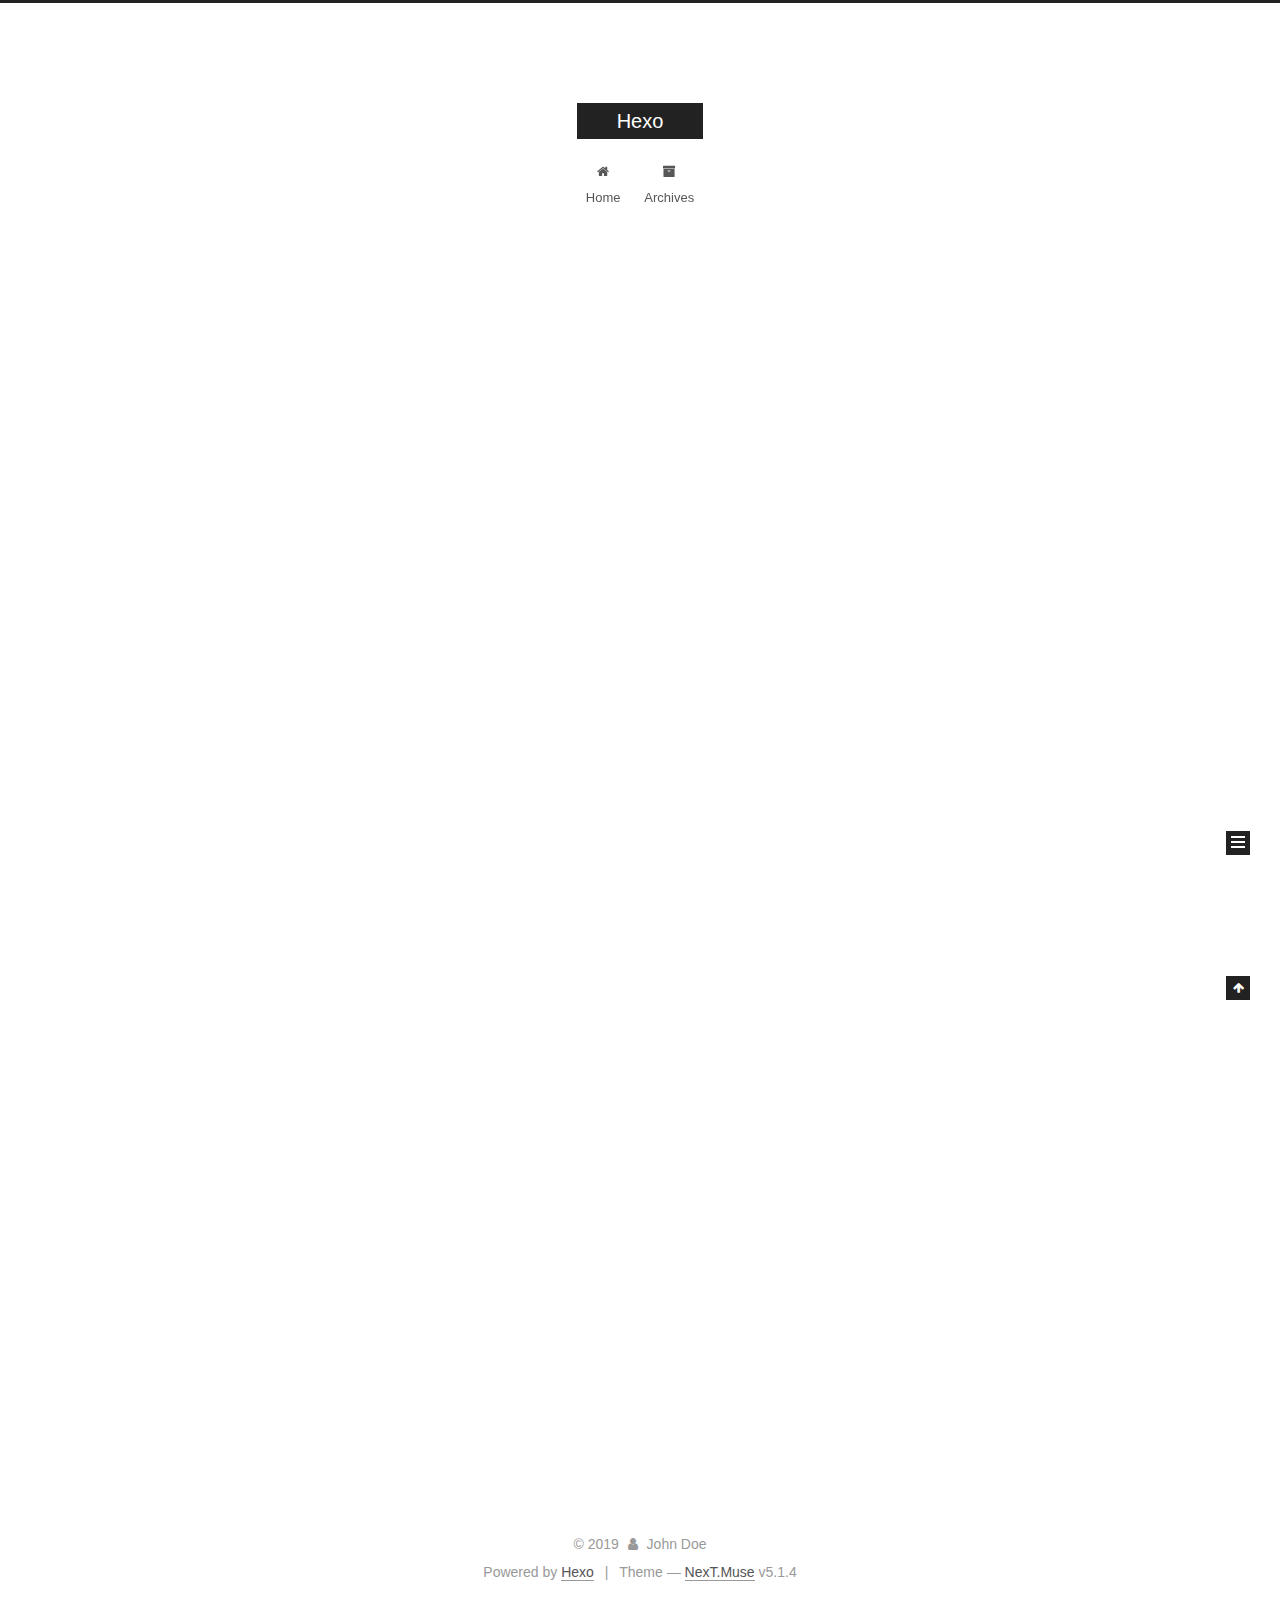
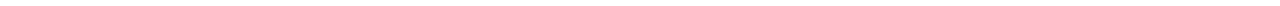
<file: index.html>
<!DOCTYPE html>



  


<html class="theme-next muse use-motion" lang="">
<head><meta name="generator" content="Hexo 3.8.0">
  <meta charset="UTF-8">
<meta http-equiv="X-UA-Compatible" content="IE=edge">
<meta name="viewport" content="width=device-width, initial-scale=1, maximum-scale=1">
<meta name="theme-color" content="#222">









<meta http-equiv="Cache-Control" content="no-transform">
<meta http-equiv="Cache-Control" content="no-siteapp">
















  
  
  <link href="/lib/fancybox/source/jquery.fancybox.css?v=2.1.5" rel="stylesheet" type="text/css">







<link href="/lib/font-awesome/css/font-awesome.min.css?v=4.6.2" rel="stylesheet" type="text/css">

<link href="/css/main.css?v=5.1.4" rel="stylesheet" type="text/css">


  <link rel="apple-touch-icon" sizes="180x180" href="/images/apple-touch-icon-next.png?v=5.1.4">


  <link rel="icon" type="image/png" sizes="32x32" href="/images/favicon-32x32-next.png?v=5.1.4">


  <link rel="icon" type="image/png" sizes="16x16" href="/images/favicon-16x16-next.png?v=5.1.4">


  <link rel="mask-icon" href="/images/logo.svg?v=5.1.4" color="#222">





  <meta name="keywords" content="Hexo, NexT">










<meta property="og:type" content="website">
<meta property="og:title" content="Hexo">
<meta property="og:url" content="http://yoursite.com/index.html">
<meta property="og:site_name" content="Hexo">
<meta property="og:locale" content="default">
<meta name="twitter:card" content="summary">
<meta name="twitter:title" content="Hexo">



<script type="text/javascript" id="hexo.configurations">
  var NexT = window.NexT || {};
  var CONFIG = {
    root: '/',
    scheme: 'Muse',
    version: '5.1.4',
    sidebar: {"position":"left","display":"post","offset":12,"b2t":false,"scrollpercent":false,"onmobile":false},
    fancybox: true,
    tabs: true,
    motion: {"enable":true,"async":false,"transition":{"post_block":"fadeIn","post_header":"slideDownIn","post_body":"slideDownIn","coll_header":"slideLeftIn","sidebar":"slideUpIn"}},
    duoshuo: {
      userId: '0',
      author: 'Author'
    },
    algolia: {
      applicationID: '',
      apiKey: '',
      indexName: '',
      hits: {"per_page":10},
      labels: {"input_placeholder":"Search for Posts","hits_empty":"We didn't find any results for the search: ${query}","hits_stats":"${hits} results found in ${time} ms"}
    }
  };
</script>



  <link rel="canonical" href="http://yoursite.com/">





  <title>Hexo</title>
  








</head>

<body itemscope="" itemtype="http://schema.org/WebPage" lang="default">

  
  
    
  

  <div class="container sidebar-position-left 
  page-home">
    <div class="headband"></div>

    <header id="header" class="header" itemscope="" itemtype="http://schema.org/WPHeader">
      <div class="header-inner"><div class="site-brand-wrapper">
  <div class="site-meta ">
    

    <div class="custom-logo-site-title">
      <a href="/" class="brand" rel="start">
        <span class="logo-line-before"><i></i></span>
        <span class="site-title">Hexo</span>
        <span class="logo-line-after"><i></i></span>
      </a>
    </div>
      
        <p class="site-subtitle"></p>
      
  </div>

  <div class="site-nav-toggle">
    <button>
      <span class="btn-bar"></span>
      <span class="btn-bar"></span>
      <span class="btn-bar"></span>
    </button>
  </div>
</div>

<nav class="site-nav">
  

  
    <ul id="menu" class="menu">
      
        
        <li class="menu-item menu-item-home">
          <a href="/" rel="section">
            
              <i class="menu-item-icon fa fa-fw fa-home"></i> <br>
            
            Home
          </a>
        </li>
      
        
        <li class="menu-item menu-item-archives">
          <a href="/archives/" rel="section">
            
              <i class="menu-item-icon fa fa-fw fa-archive"></i> <br>
            
            Archives
          </a>
        </li>
      

      
    </ul>
  

  
</nav>



 </div>
    </header>

    <main id="main" class="main">
      <div class="main-inner">
        <div class="content-wrap">
          <div id="content" class="content">
            
  <section id="posts" class="posts-expand">
    
      

  

  
  
  

  <article class="post post-type-normal" itemscope="" itemtype="http://schema.org/Article">
  
  
  
  <div class="post-block">
    <link itemprop="mainEntityOfPage" href="http://yoursite.com/2019/01/17/wechat/">

    <span hidden itemprop="author" itemscope="" itemtype="http://schema.org/Person">
      <meta itemprop="name" content="John Doe">
      <meta itemprop="description" content="">
      <meta itemprop="image" content="/images/avatar.gif">
    </span>

    <span hidden itemprop="publisher" itemscope="" itemtype="http://schema.org/Organization">
      <meta itemprop="name" content="Hexo">
    </span>

    
      <header class="post-header">

        
        
          <h1 class="post-title" itemprop="name headline">
                
                <a class="post-title-link" href="/2019/01/17/wechat/" itemprop="url">wechat</a></h1>
        

        <div class="post-meta">
          <span class="post-time">
            
              <span class="post-meta-item-icon">
                <i class="fa fa-calendar-o"></i>
              </span>
              
                <span class="post-meta-item-text">Posted on</span>
              
              <time title="Post created" itemprop="dateCreated datePublished" datetime="2019-01-17T01:42:46+08:00">
                2019-01-17
              </time>
            

            

            
          </span>

          

          
            
          

          
          

          

          

          

        </div>
      </header>
    

    
    
    
    <div class="post-body" itemprop="articleBody">

      
      

      
        
          
            
          
        
      
    </div>
    
    
    

    

    

    

    <footer class="post-footer">
      

      

      

      
      
        <div class="post-eof"></div>
      
    </footer>
  </div>
  
  
  
  </article>


    
      

  

  
  
  

  <article class="post post-type-normal" itemscope="" itemtype="http://schema.org/Article">
  
  
  
  <div class="post-block">
    <link itemprop="mainEntityOfPage" href="http://yoursite.com/2019/01/16/hello-world/">

    <span hidden itemprop="author" itemscope="" itemtype="http://schema.org/Person">
      <meta itemprop="name" content="John Doe">
      <meta itemprop="description" content="">
      <meta itemprop="image" content="/images/avatar.gif">
    </span>

    <span hidden itemprop="publisher" itemscope="" itemtype="http://schema.org/Organization">
      <meta itemprop="name" content="Hexo">
    </span>

    
      <header class="post-header">

        
        
          <h1 class="post-title" itemprop="name headline">
                
                <a class="post-title-link" href="/2019/01/16/hello-world/" itemprop="url">Hello World</a></h1>
        

        <div class="post-meta">
          <span class="post-time">
            
              <span class="post-meta-item-icon">
                <i class="fa fa-calendar-o"></i>
              </span>
              
                <span class="post-meta-item-text">Posted on</span>
              
              <time title="Post created" itemprop="dateCreated datePublished" datetime="2019-01-16T22:05:47+08:00">
                2019-01-16
              </time>
            

            

            
          </span>

          

          
            
          

          
          

          

          

          

        </div>
      </header>
    

    
    
    
    <div class="post-body" itemprop="articleBody">

      
      

      
        
          
            <p>Welcome to <a href="https://hexo.io/" target="_blank" rel="noopener">Hexo</a>! This is your very first post. Check <a href="https://hexo.io/docs/" target="_blank" rel="noopener">documentation</a> for more info. If you get any problems when using Hexo, you can find the answer in <a href="https://hexo.io/docs/troubleshooting.html" target="_blank" rel="noopener">troubleshooting</a> or you can ask me on <a href="https://github.com/hexojs/hexo/issues" target="_blank" rel="noopener">GitHub</a>.</p>
<h2 id="Quick-Start"><a href="#Quick-Start" class="headerlink" title="Quick Start"></a>Quick Start</h2><h3 id="Create-a-new-post"><a href="#Create-a-new-post" class="headerlink" title="Create a new post"></a>Create a new post</h3><figure class="highlight bash"><table><tr><td class="gutter"><pre><span class="line">1</span><br></pre></td><td class="code"><pre><span class="line">$ hexo new <span class="string">"My New Post"</span></span><br></pre></td></tr></table></figure>
<p>More info: <a href="https://hexo.io/docs/writing.html" target="_blank" rel="noopener">Writing</a></p>
<h3 id="Run-server"><a href="#Run-server" class="headerlink" title="Run server"></a>Run server</h3><figure class="highlight bash"><table><tr><td class="gutter"><pre><span class="line">1</span><br></pre></td><td class="code"><pre><span class="line">$ hexo server</span><br></pre></td></tr></table></figure>
<p>More info: <a href="https://hexo.io/docs/server.html" target="_blank" rel="noopener">Server</a></p>
<h3 id="Generate-static-files"><a href="#Generate-static-files" class="headerlink" title="Generate static files"></a>Generate static files</h3><figure class="highlight bash"><table><tr><td class="gutter"><pre><span class="line">1</span><br></pre></td><td class="code"><pre><span class="line">$ hexo generate</span><br></pre></td></tr></table></figure>
<p>More info: <a href="https://hexo.io/docs/generating.html" target="_blank" rel="noopener">Generating</a></p>
<h3 id="Deploy-to-remote-sites"><a href="#Deploy-to-remote-sites" class="headerlink" title="Deploy to remote sites"></a>Deploy to remote sites</h3><figure class="highlight bash"><table><tr><td class="gutter"><pre><span class="line">1</span><br></pre></td><td class="code"><pre><span class="line">$ hexo deploy</span><br></pre></td></tr></table></figure>
<p>More info: <a href="https://hexo.io/docs/deployment.html" target="_blank" rel="noopener">Deployment</a></p>

          
        
      
    </div>
    
    
    

    

    

    

    <footer class="post-footer">
      

      

      

      
      
        <div class="post-eof"></div>
      
    </footer>
  </div>
  
  
  
  </article>


    
  </section>

  


          </div>
          


          

        </div>
        
          
  
  <div class="sidebar-toggle">
    <div class="sidebar-toggle-line-wrap">
      <span class="sidebar-toggle-line sidebar-toggle-line-first"></span>
      <span class="sidebar-toggle-line sidebar-toggle-line-middle"></span>
      <span class="sidebar-toggle-line sidebar-toggle-line-last"></span>
    </div>
  </div>

  <aside id="sidebar" class="sidebar">
    
    <div class="sidebar-inner">

      

      

      <section class="site-overview-wrap sidebar-panel sidebar-panel-active">
        <div class="site-overview">
          <div class="site-author motion-element" itemprop="author" itemscope="" itemtype="http://schema.org/Person">
            
              <p class="site-author-name" itemprop="name">John Doe</p>
              <p class="site-description motion-element" itemprop="description"></p>
          </div>

          <nav class="site-state motion-element">

            
              <div class="site-state-item site-state-posts">
              
                <a href="/archives/">
              
                  <span class="site-state-item-count">2</span>
                  <span class="site-state-item-name">posts</span>
                </a>
              </div>
            

            

            

          </nav>

          

          

          
          

          
          

          

        </div>
      </section>

      

      

    </div>
  </aside>


        
      </div>
    </main>

    <footer id="footer" class="footer">
      <div class="footer-inner">
        <div class="copyright">&copy; <span itemprop="copyrightYear">2019</span>
  <span class="with-love">
    <i class="fa fa-user"></i>
  </span>
  <span class="author" itemprop="copyrightHolder">John Doe</span>

  
</div>


  <div class="powered-by">Powered by <a class="theme-link" target="_blank" href="https://hexo.io">Hexo</a></div>



  <span class="post-meta-divider">|</span>



  <div class="theme-info">Theme &mdash; <a class="theme-link" target="_blank" href="https://github.com/iissnan/hexo-theme-next">NexT.Muse</a> v5.1.4</div>




        







        
      </div>
    </footer>

    
      <div class="back-to-top">
        <i class="fa fa-arrow-up"></i>
        
      </div>
    

    

  </div>

  

<script type="text/javascript">
  if (Object.prototype.toString.call(window.Promise) !== '[object Function]') {
    window.Promise = null;
  }
</script>









  












  
  
    <script type="text/javascript" src="/lib/jquery/index.js?v=2.1.3"></script>
  

  
  
    <script type="text/javascript" src="/lib/fastclick/lib/fastclick.min.js?v=1.0.6"></script>
  

  
  
    <script type="text/javascript" src="/lib/jquery_lazyload/jquery.lazyload.js?v=1.9.7"></script>
  

  
  
    <script type="text/javascript" src="/lib/velocity/velocity.min.js?v=1.2.1"></script>
  

  
  
    <script type="text/javascript" src="/lib/velocity/velocity.ui.min.js?v=1.2.1"></script>
  

  
  
    <script type="text/javascript" src="/lib/fancybox/source/jquery.fancybox.pack.js?v=2.1.5"></script>
  


  


  <script type="text/javascript" src="/js/src/utils.js?v=5.1.4"></script>

  <script type="text/javascript" src="/js/src/motion.js?v=5.1.4"></script>



  
  

  

  


  <script type="text/javascript" src="/js/src/bootstrap.js?v=5.1.4"></script>



  


  




	





  





  












  





  

  

  

  
  

  

  

  

</body>
</html>
</file>
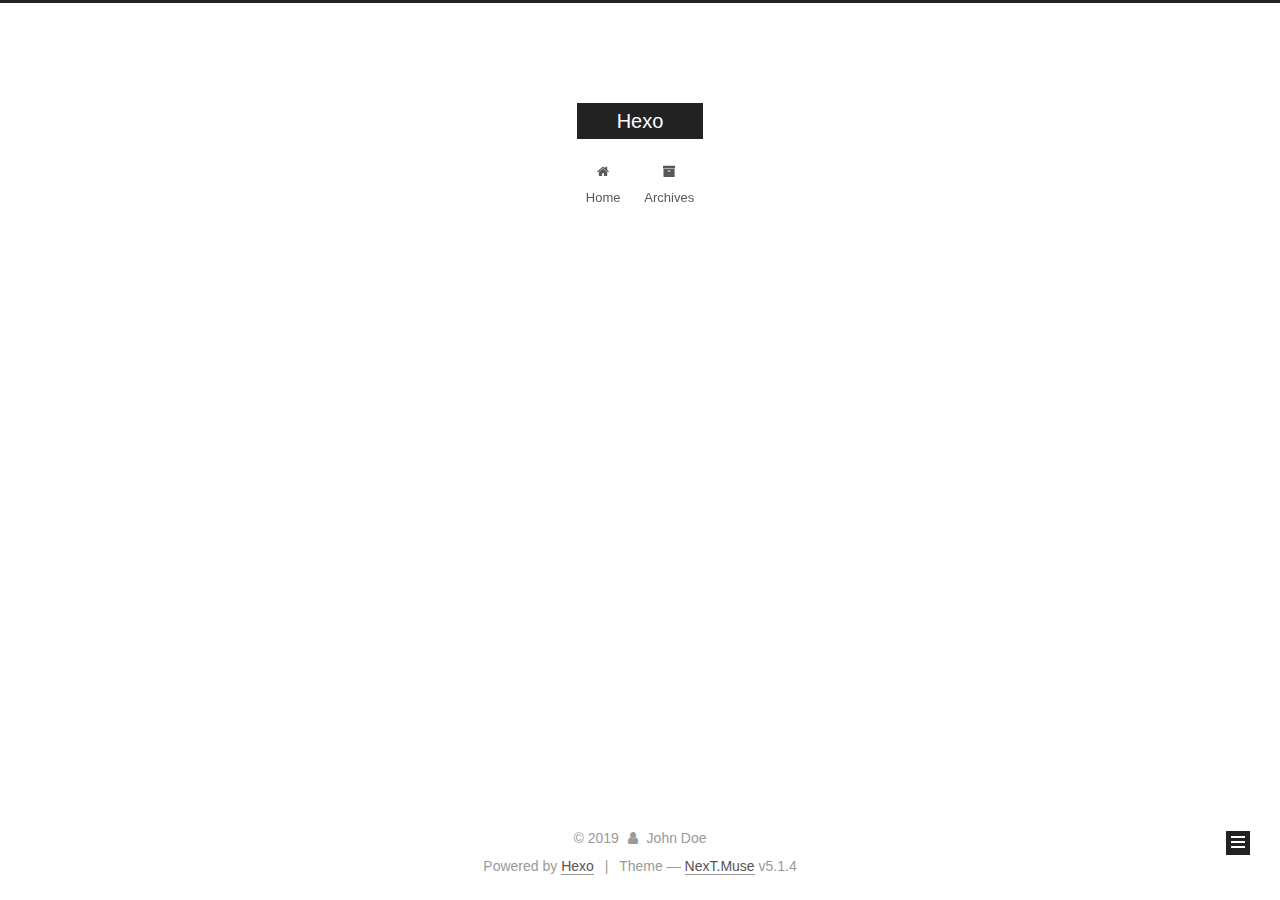
<file: archives/index.html>
<!DOCTYPE html>



  


<html class="theme-next muse use-motion" lang="">
<head><meta name="generator" content="Hexo 3.8.0">
  <meta charset="UTF-8">
<meta http-equiv="X-UA-Compatible" content="IE=edge">
<meta name="viewport" content="width=device-width, initial-scale=1, maximum-scale=1">
<meta name="theme-color" content="#222">









<meta http-equiv="Cache-Control" content="no-transform">
<meta http-equiv="Cache-Control" content="no-siteapp">
















  
  
  <link href="/lib/fancybox/source/jquery.fancybox.css?v=2.1.5" rel="stylesheet" type="text/css">







<link href="/lib/font-awesome/css/font-awesome.min.css?v=4.6.2" rel="stylesheet" type="text/css">

<link href="/css/main.css?v=5.1.4" rel="stylesheet" type="text/css">


  <link rel="apple-touch-icon" sizes="180x180" href="/images/apple-touch-icon-next.png?v=5.1.4">


  <link rel="icon" type="image/png" sizes="32x32" href="/images/favicon-32x32-next.png?v=5.1.4">


  <link rel="icon" type="image/png" sizes="16x16" href="/images/favicon-16x16-next.png?v=5.1.4">


  <link rel="mask-icon" href="/images/logo.svg?v=5.1.4" color="#222">





  <meta name="keywords" content="Hexo, NexT">










<meta property="og:type" content="website">
<meta property="og:title" content="Hexo">
<meta property="og:url" content="http://yoursite.com/archives/index.html">
<meta property="og:site_name" content="Hexo">
<meta property="og:locale" content="default">
<meta name="twitter:card" content="summary">
<meta name="twitter:title" content="Hexo">



<script type="text/javascript" id="hexo.configurations">
  var NexT = window.NexT || {};
  var CONFIG = {
    root: '/',
    scheme: 'Muse',
    version: '5.1.4',
    sidebar: {"position":"left","display":"post","offset":12,"b2t":false,"scrollpercent":false,"onmobile":false},
    fancybox: true,
    tabs: true,
    motion: {"enable":true,"async":false,"transition":{"post_block":"fadeIn","post_header":"slideDownIn","post_body":"slideDownIn","coll_header":"slideLeftIn","sidebar":"slideUpIn"}},
    duoshuo: {
      userId: '0',
      author: 'Author'
    },
    algolia: {
      applicationID: '',
      apiKey: '',
      indexName: '',
      hits: {"per_page":10},
      labels: {"input_placeholder":"Search for Posts","hits_empty":"We didn't find any results for the search: ${query}","hits_stats":"${hits} results found in ${time} ms"}
    }
  };
</script>



  <link rel="canonical" href="http://yoursite.com/archives/">





  <title>Archive | Hexo</title>
  








</head>

<body itemscope="" itemtype="http://schema.org/WebPage" lang="default">

  
  
    
  

  <div class="container sidebar-position-left page-archive">
    <div class="headband"></div>

    <header id="header" class="header" itemscope="" itemtype="http://schema.org/WPHeader">
      <div class="header-inner"><div class="site-brand-wrapper">
  <div class="site-meta ">
    

    <div class="custom-logo-site-title">
      <a href="/" class="brand" rel="start">
        <span class="logo-line-before"><i></i></span>
        <span class="site-title">Hexo</span>
        <span class="logo-line-after"><i></i></span>
      </a>
    </div>
      
        <p class="site-subtitle"></p>
      
  </div>

  <div class="site-nav-toggle">
    <button>
      <span class="btn-bar"></span>
      <span class="btn-bar"></span>
      <span class="btn-bar"></span>
    </button>
  </div>
</div>

<nav class="site-nav">
  

  
    <ul id="menu" class="menu">
      
        
        <li class="menu-item menu-item-home">
          <a href="/" rel="section">
            
              <i class="menu-item-icon fa fa-fw fa-home"></i> <br>
            
            Home
          </a>
        </li>
      
        
        <li class="menu-item menu-item-archives">
          <a href="/archives/" rel="section">
            
              <i class="menu-item-icon fa fa-fw fa-archive"></i> <br>
            
            Archives
          </a>
        </li>
      

      
    </ul>
  

  
</nav>



 </div>
    </header>

    <main id="main" class="main">
      <div class="main-inner">
        <div class="content-wrap">
          <div id="content" class="content">
            

  
  
  
  <div class="post-block archive">
    <div id="posts" class="posts-collapse">
      <span class="archive-move-on"></span>

      <span class="archive-page-counter">
        
        
        
          
        
        Um..! 1 post. Keep on posting.
      </span>

      

        
        
        

        
          
          <div class="collection-title">
            <h1 class="archive-year" id="archive-year-2019">2019</h1>
          </div>
        
        

        

  <article class="post post-type-normal" itemscope="" itemtype="http://schema.org/Article">
    <header class="post-header">

      <h2 class="post-title">
        
            <a class="post-title-link" href="/2019/01/16/hello-world/" itemprop="url">
              
                <span itemprop="name">Hello World</span>
              
            </a>
        
      </h2>

      <div class="post-meta">
        <time class="post-time" itemprop="dateCreated" datetime="2019-01-16T22:05:47+08:00" content="2019-01-16">
          01-16
        </time>
      </div>

    </header>
  </article>



      

    </div>
  </div>
  
  
  

  



          </div>
          


          

        </div>
        
          
  
  <div class="sidebar-toggle">
    <div class="sidebar-toggle-line-wrap">
      <span class="sidebar-toggle-line sidebar-toggle-line-first"></span>
      <span class="sidebar-toggle-line sidebar-toggle-line-middle"></span>
      <span class="sidebar-toggle-line sidebar-toggle-line-last"></span>
    </div>
  </div>

  <aside id="sidebar" class="sidebar">
    
    <div class="sidebar-inner">

      

      

      <section class="site-overview-wrap sidebar-panel sidebar-panel-active">
        <div class="site-overview">
          <div class="site-author motion-element" itemprop="author" itemscope="" itemtype="http://schema.org/Person">
            
              <p class="site-author-name" itemprop="name">John Doe</p>
              <p class="site-description motion-element" itemprop="description"></p>
          </div>

          <nav class="site-state motion-element">

            
              <div class="site-state-item site-state-posts">
              
                <a href="/archives/">
              
                  <span class="site-state-item-count">1</span>
                  <span class="site-state-item-name">posts</span>
                </a>
              </div>
            

            

            

          </nav>

          

          

          
          

          
          

          

        </div>
      </section>

      

      

    </div>
  </aside>


        
      </div>
    </main>

    <footer id="footer" class="footer">
      <div class="footer-inner">
        <div class="copyright">&copy; <span itemprop="copyrightYear">2019</span>
  <span class="with-love">
    <i class="fa fa-user"></i>
  </span>
  <span class="author" itemprop="copyrightHolder">John Doe</span>

  
</div>


  <div class="powered-by">Powered by <a class="theme-link" target="_blank" href="https://hexo.io">Hexo</a></div>



  <span class="post-meta-divider">|</span>



  <div class="theme-info">Theme &mdash; <a class="theme-link" target="_blank" href="https://github.com/iissnan/hexo-theme-next">NexT.Muse</a> v5.1.4</div>




        







        
      </div>
    </footer>

    
      <div class="back-to-top">
        <i class="fa fa-arrow-up"></i>
        
      </div>
    

    

  </div>

  

<script type="text/javascript">
  if (Object.prototype.toString.call(window.Promise) !== '[object Function]') {
    window.Promise = null;
  }
</script>









  












  
  
    <script type="text/javascript" src="/lib/jquery/index.js?v=2.1.3"></script>
  

  
  
    <script type="text/javascript" src="/lib/fastclick/lib/fastclick.min.js?v=1.0.6"></script>
  

  
  
    <script type="text/javascript" src="/lib/jquery_lazyload/jquery.lazyload.js?v=1.9.7"></script>
  

  
  
    <script type="text/javascript" src="/lib/velocity/velocity.min.js?v=1.2.1"></script>
  

  
  
    <script type="text/javascript" src="/lib/velocity/velocity.ui.min.js?v=1.2.1"></script>
  

  
  
    <script type="text/javascript" src="/lib/fancybox/source/jquery.fancybox.pack.js?v=2.1.5"></script>
  


  


  <script type="text/javascript" src="/js/src/utils.js?v=5.1.4"></script>

  <script type="text/javascript" src="/js/src/motion.js?v=5.1.4"></script>



  
  

  

  


  <script type="text/javascript" src="/js/src/bootstrap.js?v=5.1.4"></script>



  


  




	





  





  












  





  

  

  

  
  

  

  

  

</body>
</html>
</file>
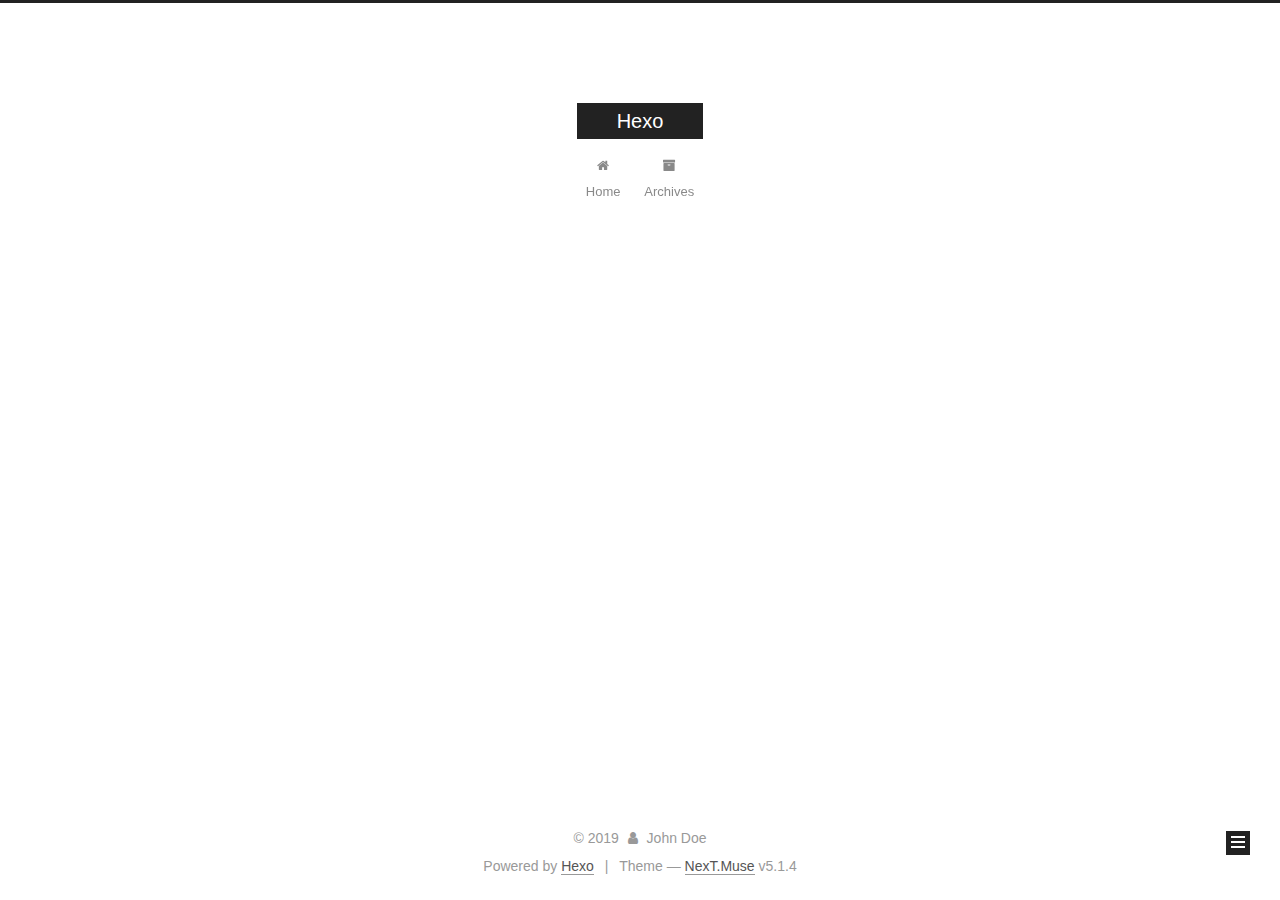
<file: archives/2019/index.html>
<!DOCTYPE html>



  


<html class="theme-next muse use-motion" lang="">
<head><meta name="generator" content="Hexo 3.8.0">
  <meta charset="UTF-8">
<meta http-equiv="X-UA-Compatible" content="IE=edge">
<meta name="viewport" content="width=device-width, initial-scale=1, maximum-scale=1">
<meta name="theme-color" content="#222">









<meta http-equiv="Cache-Control" content="no-transform">
<meta http-equiv="Cache-Control" content="no-siteapp">
















  
  
  <link href="/lib/fancybox/source/jquery.fancybox.css?v=2.1.5" rel="stylesheet" type="text/css">







<link href="/lib/font-awesome/css/font-awesome.min.css?v=4.6.2" rel="stylesheet" type="text/css">

<link href="/css/main.css?v=5.1.4" rel="stylesheet" type="text/css">


  <link rel="apple-touch-icon" sizes="180x180" href="/images/apple-touch-icon-next.png?v=5.1.4">


  <link rel="icon" type="image/png" sizes="32x32" href="/images/favicon-32x32-next.png?v=5.1.4">


  <link rel="icon" type="image/png" sizes="16x16" href="/images/favicon-16x16-next.png?v=5.1.4">


  <link rel="mask-icon" href="/images/logo.svg?v=5.1.4" color="#222">





  <meta name="keywords" content="Hexo, NexT">










<meta property="og:type" content="website">
<meta property="og:title" content="Hexo">
<meta property="og:url" content="http://yoursite.com/archives/2019/index.html">
<meta property="og:site_name" content="Hexo">
<meta property="og:locale" content="default">
<meta name="twitter:card" content="summary">
<meta name="twitter:title" content="Hexo">



<script type="text/javascript" id="hexo.configurations">
  var NexT = window.NexT || {};
  var CONFIG = {
    root: '/',
    scheme: 'Muse',
    version: '5.1.4',
    sidebar: {"position":"left","display":"post","offset":12,"b2t":false,"scrollpercent":false,"onmobile":false},
    fancybox: true,
    tabs: true,
    motion: {"enable":true,"async":false,"transition":{"post_block":"fadeIn","post_header":"slideDownIn","post_body":"slideDownIn","coll_header":"slideLeftIn","sidebar":"slideUpIn"}},
    duoshuo: {
      userId: '0',
      author: 'Author'
    },
    algolia: {
      applicationID: '',
      apiKey: '',
      indexName: '',
      hits: {"per_page":10},
      labels: {"input_placeholder":"Search for Posts","hits_empty":"We didn't find any results for the search: ${query}","hits_stats":"${hits} results found in ${time} ms"}
    }
  };
</script>



  <link rel="canonical" href="http://yoursite.com/archives/2019/">





  <title>Archive | Hexo</title>
  








</head>

<body itemscope="" itemtype="http://schema.org/WebPage" lang="default">

  
  
    
  

  <div class="container sidebar-position-left page-archive">
    <div class="headband"></div>

    <header id="header" class="header" itemscope="" itemtype="http://schema.org/WPHeader">
      <div class="header-inner"><div class="site-brand-wrapper">
  <div class="site-meta ">
    

    <div class="custom-logo-site-title">
      <a href="/" class="brand" rel="start">
        <span class="logo-line-before"><i></i></span>
        <span class="site-title">Hexo</span>
        <span class="logo-line-after"><i></i></span>
      </a>
    </div>
      
        <p class="site-subtitle"></p>
      
  </div>

  <div class="site-nav-toggle">
    <button>
      <span class="btn-bar"></span>
      <span class="btn-bar"></span>
      <span class="btn-bar"></span>
    </button>
  </div>
</div>

<nav class="site-nav">
  

  
    <ul id="menu" class="menu">
      
        
        <li class="menu-item menu-item-home">
          <a href="/" rel="section">
            
              <i class="menu-item-icon fa fa-fw fa-home"></i> <br>
            
            Home
          </a>
        </li>
      
        
        <li class="menu-item menu-item-archives">
          <a href="/archives/" rel="section">
            
              <i class="menu-item-icon fa fa-fw fa-archive"></i> <br>
            
            Archives
          </a>
        </li>
      

      
    </ul>
  

  
</nav>



 </div>
    </header>

    <main id="main" class="main">
      <div class="main-inner">
        <div class="content-wrap">
          <div id="content" class="content">
            

  
  
  
  <div class="post-block archive">
    <div id="posts" class="posts-collapse">
      <span class="archive-move-on"></span>

      <span class="archive-page-counter">
        
        
        
          
        
        Um..! 2 posts in total. Keep on posting.
      </span>

      

        
        
        

        
          
          <div class="collection-title">
            <h1 class="archive-year" id="archive-year-2019">2019</h1>
          </div>
        
        

        

  <article class="post post-type-normal" itemscope="" itemtype="http://schema.org/Article">
    <header class="post-header">

      <h2 class="post-title">
        
            <a class="post-title-link" href="/2019/01/17/wechat/" itemprop="url">
              
                <span itemprop="name">wechat</span>
              
            </a>
        
      </h2>

      <div class="post-meta">
        <time class="post-time" itemprop="dateCreated" datetime="2019-01-17T01:42:46+08:00" content="2019-01-17">
          01-17
        </time>
      </div>

    </header>
  </article>



      

        
        
        

        
        

        

  <article class="post post-type-normal" itemscope="" itemtype="http://schema.org/Article">
    <header class="post-header">

      <h2 class="post-title">
        
            <a class="post-title-link" href="/2019/01/16/hello-world/" itemprop="url">
              
                <span itemprop="name">Hello World</span>
              
            </a>
        
      </h2>

      <div class="post-meta">
        <time class="post-time" itemprop="dateCreated" datetime="2019-01-16T22:05:47+08:00" content="2019-01-16">
          01-16
        </time>
      </div>

    </header>
  </article>



      

    </div>
  </div>
  
  
  

  



          </div>
          


          

        </div>
        
          
  
  <div class="sidebar-toggle">
    <div class="sidebar-toggle-line-wrap">
      <span class="sidebar-toggle-line sidebar-toggle-line-first"></span>
      <span class="sidebar-toggle-line sidebar-toggle-line-middle"></span>
      <span class="sidebar-toggle-line sidebar-toggle-line-last"></span>
    </div>
  </div>

  <aside id="sidebar" class="sidebar">
    
    <div class="sidebar-inner">

      

      

      <section class="site-overview-wrap sidebar-panel sidebar-panel-active">
        <div class="site-overview">
          <div class="site-author motion-element" itemprop="author" itemscope="" itemtype="http://schema.org/Person">
            
              <p class="site-author-name" itemprop="name">John Doe</p>
              <p class="site-description motion-element" itemprop="description"></p>
          </div>

          <nav class="site-state motion-element">

            
              <div class="site-state-item site-state-posts">
              
                <a href="/archives/">
              
                  <span class="site-state-item-count">2</span>
                  <span class="site-state-item-name">posts</span>
                </a>
              </div>
            

            

            

          </nav>

          

          

          
          

          
          

          

        </div>
      </section>

      

      

    </div>
  </aside>


        
      </div>
    </main>

    <footer id="footer" class="footer">
      <div class="footer-inner">
        <div class="copyright">&copy; <span itemprop="copyrightYear">2019</span>
  <span class="with-love">
    <i class="fa fa-user"></i>
  </span>
  <span class="author" itemprop="copyrightHolder">John Doe</span>

  
</div>


  <div class="powered-by">Powered by <a class="theme-link" target="_blank" href="https://hexo.io">Hexo</a></div>



  <span class="post-meta-divider">|</span>



  <div class="theme-info">Theme &mdash; <a class="theme-link" target="_blank" href="https://github.com/iissnan/hexo-theme-next">NexT.Muse</a> v5.1.4</div>




        







        
      </div>
    </footer>

    
      <div class="back-to-top">
        <i class="fa fa-arrow-up"></i>
        
      </div>
    

    

  </div>

  

<script type="text/javascript">
  if (Object.prototype.toString.call(window.Promise) !== '[object Function]') {
    window.Promise = null;
  }
</script>









  












  
  
    <script type="text/javascript" src="/lib/jquery/index.js?v=2.1.3"></script>
  

  
  
    <script type="text/javascript" src="/lib/fastclick/lib/fastclick.min.js?v=1.0.6"></script>
  

  
  
    <script type="text/javascript" src="/lib/jquery_lazyload/jquery.lazyload.js?v=1.9.7"></script>
  

  
  
    <script type="text/javascript" src="/lib/velocity/velocity.min.js?v=1.2.1"></script>
  

  
  
    <script type="text/javascript" src="/lib/velocity/velocity.ui.min.js?v=1.2.1"></script>
  

  
  
    <script type="text/javascript" src="/lib/fancybox/source/jquery.fancybox.pack.js?v=2.1.5"></script>
  


  


  <script type="text/javascript" src="/js/src/utils.js?v=5.1.4"></script>

  <script type="text/javascript" src="/js/src/motion.js?v=5.1.4"></script>



  
  

  

  


  <script type="text/javascript" src="/js/src/bootstrap.js?v=5.1.4"></script>



  


  




	





  





  












  





  

  

  

  
  

  

  

  

</body>
</html>
</file>
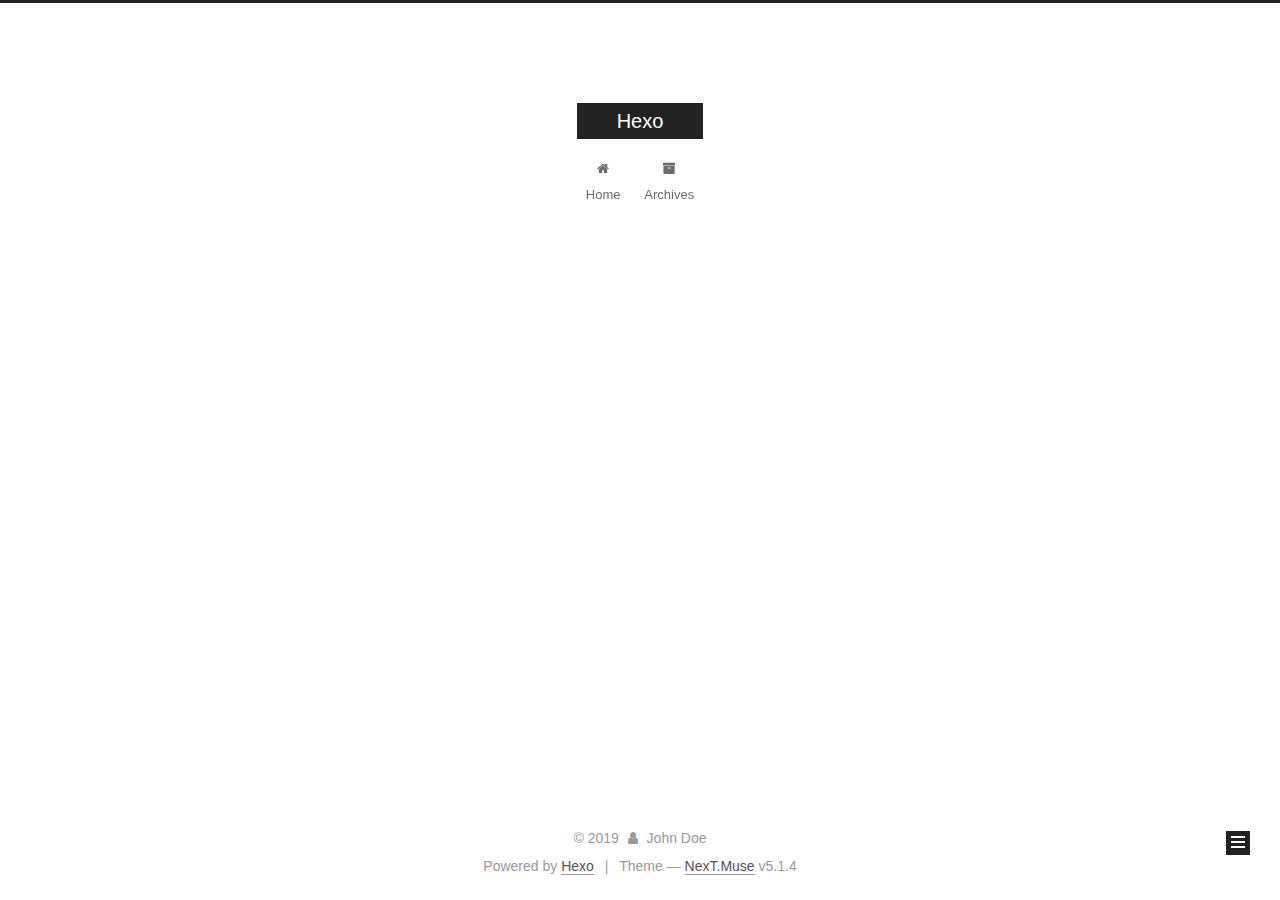
<file: archives/2019/01/index.html>
<!DOCTYPE html>



  


<html class="theme-next muse use-motion" lang="">
<head><meta name="generator" content="Hexo 3.8.0">
  <meta charset="UTF-8">
<meta http-equiv="X-UA-Compatible" content="IE=edge">
<meta name="viewport" content="width=device-width, initial-scale=1, maximum-scale=1">
<meta name="theme-color" content="#222">









<meta http-equiv="Cache-Control" content="no-transform">
<meta http-equiv="Cache-Control" content="no-siteapp">
















  
  
  <link href="/lib/fancybox/source/jquery.fancybox.css?v=2.1.5" rel="stylesheet" type="text/css">







<link href="/lib/font-awesome/css/font-awesome.min.css?v=4.6.2" rel="stylesheet" type="text/css">

<link href="/css/main.css?v=5.1.4" rel="stylesheet" type="text/css">


  <link rel="apple-touch-icon" sizes="180x180" href="/images/apple-touch-icon-next.png?v=5.1.4">


  <link rel="icon" type="image/png" sizes="32x32" href="/images/favicon-32x32-next.png?v=5.1.4">


  <link rel="icon" type="image/png" sizes="16x16" href="/images/favicon-16x16-next.png?v=5.1.4">


  <link rel="mask-icon" href="/images/logo.svg?v=5.1.4" color="#222">





  <meta name="keywords" content="Hexo, NexT">










<meta property="og:type" content="website">
<meta property="og:title" content="Hexo">
<meta property="og:url" content="http://yoursite.com/archives/2019/01/index.html">
<meta property="og:site_name" content="Hexo">
<meta property="og:locale" content="default">
<meta name="twitter:card" content="summary">
<meta name="twitter:title" content="Hexo">



<script type="text/javascript" id="hexo.configurations">
  var NexT = window.NexT || {};
  var CONFIG = {
    root: '/',
    scheme: 'Muse',
    version: '5.1.4',
    sidebar: {"position":"left","display":"post","offset":12,"b2t":false,"scrollpercent":false,"onmobile":false},
    fancybox: true,
    tabs: true,
    motion: {"enable":true,"async":false,"transition":{"post_block":"fadeIn","post_header":"slideDownIn","post_body":"slideDownIn","coll_header":"slideLeftIn","sidebar":"slideUpIn"}},
    duoshuo: {
      userId: '0',
      author: 'Author'
    },
    algolia: {
      applicationID: '',
      apiKey: '',
      indexName: '',
      hits: {"per_page":10},
      labels: {"input_placeholder":"Search for Posts","hits_empty":"We didn't find any results for the search: ${query}","hits_stats":"${hits} results found in ${time} ms"}
    }
  };
</script>



  <link rel="canonical" href="http://yoursite.com/archives/2019/01/">





  <title>Archive | Hexo</title>
  








</head>

<body itemscope="" itemtype="http://schema.org/WebPage" lang="default">

  
  
    
  

  <div class="container sidebar-position-left page-archive">
    <div class="headband"></div>

    <header id="header" class="header" itemscope="" itemtype="http://schema.org/WPHeader">
      <div class="header-inner"><div class="site-brand-wrapper">
  <div class="site-meta ">
    

    <div class="custom-logo-site-title">
      <a href="/" class="brand" rel="start">
        <span class="logo-line-before"><i></i></span>
        <span class="site-title">Hexo</span>
        <span class="logo-line-after"><i></i></span>
      </a>
    </div>
      
        <p class="site-subtitle"></p>
      
  </div>

  <div class="site-nav-toggle">
    <button>
      <span class="btn-bar"></span>
      <span class="btn-bar"></span>
      <span class="btn-bar"></span>
    </button>
  </div>
</div>

<nav class="site-nav">
  

  
    <ul id="menu" class="menu">
      
        
        <li class="menu-item menu-item-home">
          <a href="/" rel="section">
            
              <i class="menu-item-icon fa fa-fw fa-home"></i> <br>
            
            Home
          </a>
        </li>
      
        
        <li class="menu-item menu-item-archives">
          <a href="/archives/" rel="section">
            
              <i class="menu-item-icon fa fa-fw fa-archive"></i> <br>
            
            Archives
          </a>
        </li>
      

      
    </ul>
  

  
</nav>



 </div>
    </header>

    <main id="main" class="main">
      <div class="main-inner">
        <div class="content-wrap">
          <div id="content" class="content">
            

  
  
  
  <div class="post-block archive">
    <div id="posts" class="posts-collapse">
      <span class="archive-move-on"></span>

      <span class="archive-page-counter">
        
        
        
          
        
        Um..! 2 posts in total. Keep on posting.
      </span>

      

        
        
        

        
          
          <div class="collection-title">
            <h1 class="archive-year" id="archive-year-2019">2019</h1>
          </div>
        
        

        

  <article class="post post-type-normal" itemscope="" itemtype="http://schema.org/Article">
    <header class="post-header">

      <h2 class="post-title">
        
            <a class="post-title-link" href="/2019/01/17/wechat/" itemprop="url">
              
                <span itemprop="name">wechat</span>
              
            </a>
        
      </h2>

      <div class="post-meta">
        <time class="post-time" itemprop="dateCreated" datetime="2019-01-17T01:42:46+08:00" content="2019-01-17">
          01-17
        </time>
      </div>

    </header>
  </article>



      

        
        
        

        
        

        

  <article class="post post-type-normal" itemscope="" itemtype="http://schema.org/Article">
    <header class="post-header">

      <h2 class="post-title">
        
            <a class="post-title-link" href="/2019/01/16/hello-world/" itemprop="url">
              
                <span itemprop="name">Hello World</span>
              
            </a>
        
      </h2>

      <div class="post-meta">
        <time class="post-time" itemprop="dateCreated" datetime="2019-01-16T22:05:47+08:00" content="2019-01-16">
          01-16
        </time>
      </div>

    </header>
  </article>



      

    </div>
  </div>
  
  
  

  



          </div>
          


          

        </div>
        
          
  
  <div class="sidebar-toggle">
    <div class="sidebar-toggle-line-wrap">
      <span class="sidebar-toggle-line sidebar-toggle-line-first"></span>
      <span class="sidebar-toggle-line sidebar-toggle-line-middle"></span>
      <span class="sidebar-toggle-line sidebar-toggle-line-last"></span>
    </div>
  </div>

  <aside id="sidebar" class="sidebar">
    
    <div class="sidebar-inner">

      

      

      <section class="site-overview-wrap sidebar-panel sidebar-panel-active">
        <div class="site-overview">
          <div class="site-author motion-element" itemprop="author" itemscope="" itemtype="http://schema.org/Person">
            
              <p class="site-author-name" itemprop="name">John Doe</p>
              <p class="site-description motion-element" itemprop="description"></p>
          </div>

          <nav class="site-state motion-element">

            
              <div class="site-state-item site-state-posts">
              
                <a href="/archives/">
              
                  <span class="site-state-item-count">2</span>
                  <span class="site-state-item-name">posts</span>
                </a>
              </div>
            

            

            

          </nav>

          

          

          
          

          
          

          

        </div>
      </section>

      

      

    </div>
  </aside>


        
      </div>
    </main>

    <footer id="footer" class="footer">
      <div class="footer-inner">
        <div class="copyright">&copy; <span itemprop="copyrightYear">2019</span>
  <span class="with-love">
    <i class="fa fa-user"></i>
  </span>
  <span class="author" itemprop="copyrightHolder">John Doe</span>

  
</div>


  <div class="powered-by">Powered by <a class="theme-link" target="_blank" href="https://hexo.io">Hexo</a></div>



  <span class="post-meta-divider">|</span>



  <div class="theme-info">Theme &mdash; <a class="theme-link" target="_blank" href="https://github.com/iissnan/hexo-theme-next">NexT.Muse</a> v5.1.4</div>




        







        
      </div>
    </footer>

    
      <div class="back-to-top">
        <i class="fa fa-arrow-up"></i>
        
      </div>
    

    

  </div>

  

<script type="text/javascript">
  if (Object.prototype.toString.call(window.Promise) !== '[object Function]') {
    window.Promise = null;
  }
</script>









  












  
  
    <script type="text/javascript" src="/lib/jquery/index.js?v=2.1.3"></script>
  

  
  
    <script type="text/javascript" src="/lib/fastclick/lib/fastclick.min.js?v=1.0.6"></script>
  

  
  
    <script type="text/javascript" src="/lib/jquery_lazyload/jquery.lazyload.js?v=1.9.7"></script>
  

  
  
    <script type="text/javascript" src="/lib/velocity/velocity.min.js?v=1.2.1"></script>
  

  
  
    <script type="text/javascript" src="/lib/velocity/velocity.ui.min.js?v=1.2.1"></script>
  

  
  
    <script type="text/javascript" src="/lib/fancybox/source/jquery.fancybox.pack.js?v=2.1.5"></script>
  


  


  <script type="text/javascript" src="/js/src/utils.js?v=5.1.4"></script>

  <script type="text/javascript" src="/js/src/motion.js?v=5.1.4"></script>



  
  

  

  


  <script type="text/javascript" src="/js/src/bootstrap.js?v=5.1.4"></script>



  


  




	





  





  












  





  

  

  

  
  

  

  

  

</body>
</html>
</file>
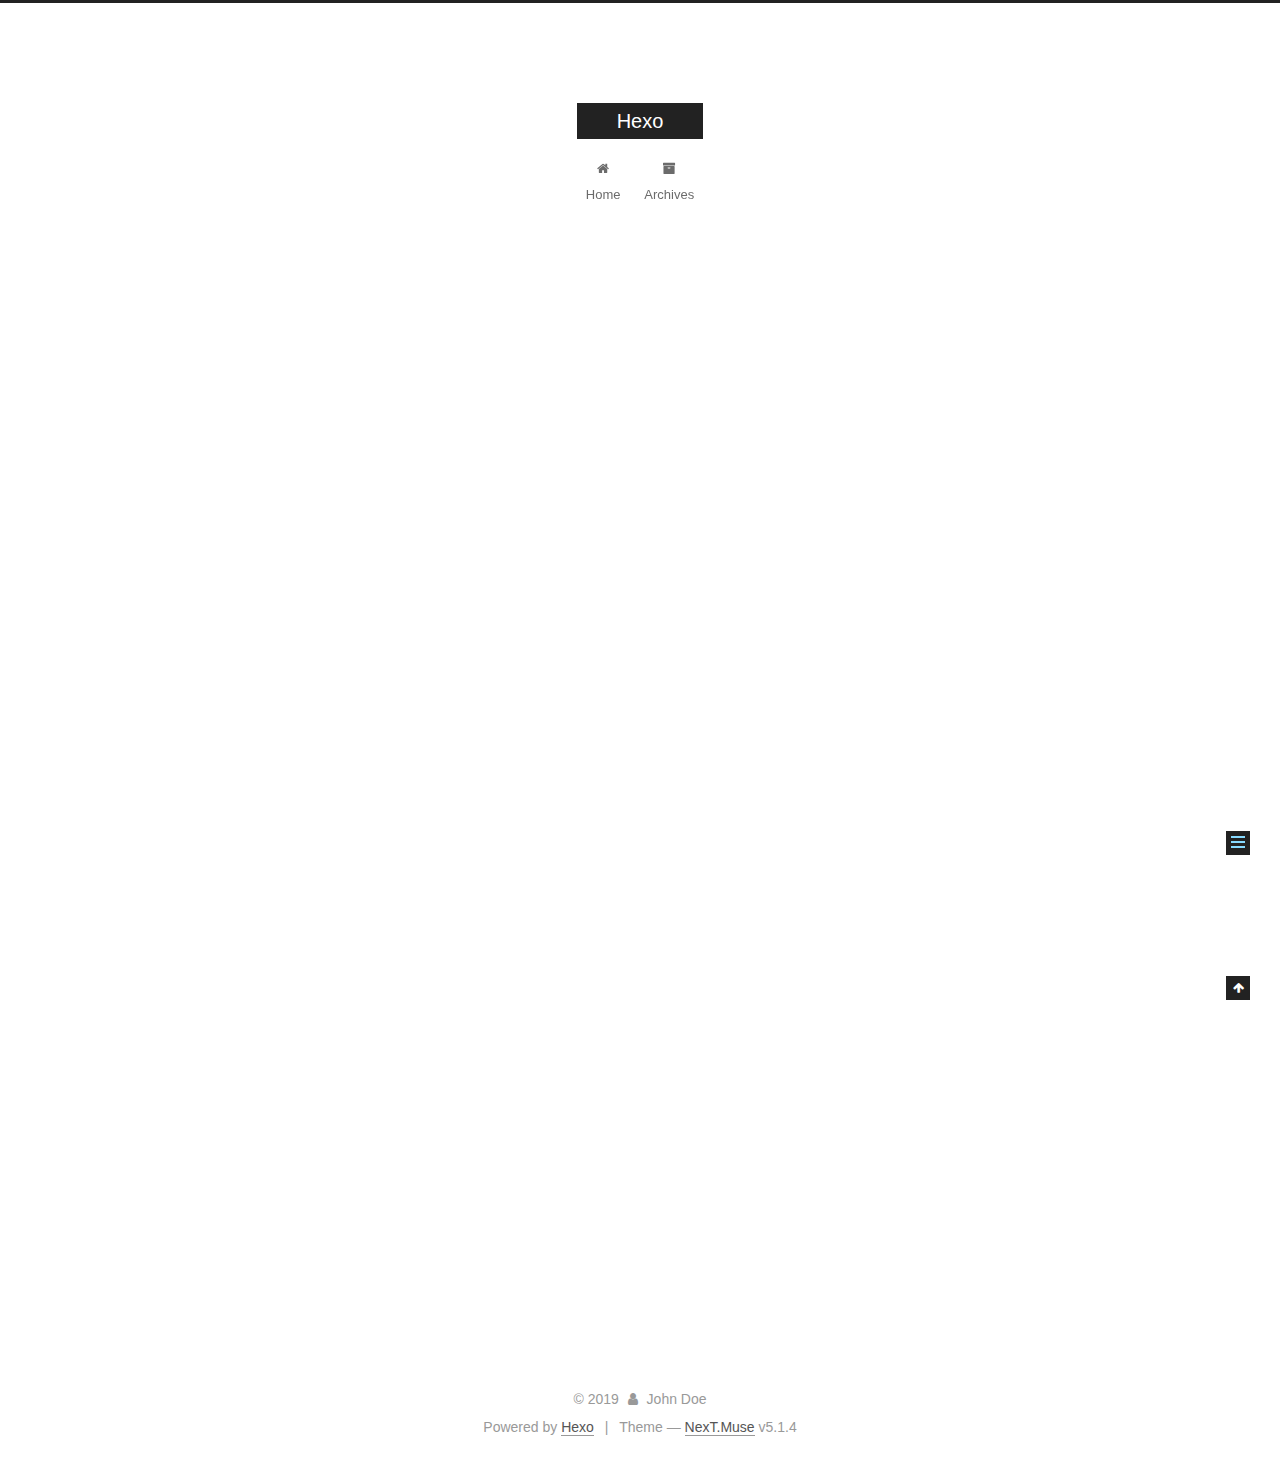
<file: 2019/01/16/hello-world/index.html>
<!DOCTYPE html>



  


<html class="theme-next muse use-motion" lang="">
<head><meta name="generator" content="Hexo 3.8.0">
  <meta charset="UTF-8">
<meta http-equiv="X-UA-Compatible" content="IE=edge">
<meta name="viewport" content="width=device-width, initial-scale=1, maximum-scale=1">
<meta name="theme-color" content="#222">









<meta http-equiv="Cache-Control" content="no-transform">
<meta http-equiv="Cache-Control" content="no-siteapp">
















  
  
  <link href="/lib/fancybox/source/jquery.fancybox.css?v=2.1.5" rel="stylesheet" type="text/css">







<link href="/lib/font-awesome/css/font-awesome.min.css?v=4.6.2" rel="stylesheet" type="text/css">

<link href="/css/main.css?v=5.1.4" rel="stylesheet" type="text/css">


  <link rel="apple-touch-icon" sizes="180x180" href="/images/apple-touch-icon-next.png?v=5.1.4">


  <link rel="icon" type="image/png" sizes="32x32" href="/images/favicon-32x32-next.png?v=5.1.4">


  <link rel="icon" type="image/png" sizes="16x16" href="/images/favicon-16x16-next.png?v=5.1.4">


  <link rel="mask-icon" href="/images/logo.svg?v=5.1.4" color="#222">





  <meta name="keywords" content="Hexo, NexT">










<meta name="description" content="Welcome to Hexo! This is your very first post. Check documentation for more info. If you get any problems when using Hexo, you can find the answer in troubleshooting or you can ask me on GitHub. Quick">
<meta property="og:type" content="article">
<meta property="og:title" content="Hello World">
<meta property="og:url" content="http://yoursite.com/2019/01/16/hello-world/index.html">
<meta property="og:site_name" content="Hexo">
<meta property="og:description" content="Welcome to Hexo! This is your very first post. Check documentation for more info. If you get any problems when using Hexo, you can find the answer in troubleshooting or you can ask me on GitHub. Quick">
<meta property="og:locale" content="default">
<meta property="og:updated_time" content="2019-01-16T14:05:47.841Z">
<meta name="twitter:card" content="summary">
<meta name="twitter:title" content="Hello World">
<meta name="twitter:description" content="Welcome to Hexo! This is your very first post. Check documentation for more info. If you get any problems when using Hexo, you can find the answer in troubleshooting or you can ask me on GitHub. Quick">



<script type="text/javascript" id="hexo.configurations">
  var NexT = window.NexT || {};
  var CONFIG = {
    root: '/',
    scheme: 'Muse',
    version: '5.1.4',
    sidebar: {"position":"left","display":"post","offset":12,"b2t":false,"scrollpercent":false,"onmobile":false},
    fancybox: true,
    tabs: true,
    motion: {"enable":true,"async":false,"transition":{"post_block":"fadeIn","post_header":"slideDownIn","post_body":"slideDownIn","coll_header":"slideLeftIn","sidebar":"slideUpIn"}},
    duoshuo: {
      userId: '0',
      author: 'Author'
    },
    algolia: {
      applicationID: '',
      apiKey: '',
      indexName: '',
      hits: {"per_page":10},
      labels: {"input_placeholder":"Search for Posts","hits_empty":"We didn't find any results for the search: ${query}","hits_stats":"${hits} results found in ${time} ms"}
    }
  };
</script>



  <link rel="canonical" href="http://yoursite.com/2019/01/16/hello-world/">





  <title>Hello World | Hexo</title>
  








</head>

<body itemscope="" itemtype="http://schema.org/WebPage" lang="default">

  
  
    
  

  <div class="container sidebar-position-left page-post-detail">
    <div class="headband"></div>

    <header id="header" class="header" itemscope="" itemtype="http://schema.org/WPHeader">
      <div class="header-inner"><div class="site-brand-wrapper">
  <div class="site-meta ">
    

    <div class="custom-logo-site-title">
      <a href="/" class="brand" rel="start">
        <span class="logo-line-before"><i></i></span>
        <span class="site-title">Hexo</span>
        <span class="logo-line-after"><i></i></span>
      </a>
    </div>
      
        <p class="site-subtitle"></p>
      
  </div>

  <div class="site-nav-toggle">
    <button>
      <span class="btn-bar"></span>
      <span class="btn-bar"></span>
      <span class="btn-bar"></span>
    </button>
  </div>
</div>

<nav class="site-nav">
  

  
    <ul id="menu" class="menu">
      
        
        <li class="menu-item menu-item-home">
          <a href="/" rel="section">
            
              <i class="menu-item-icon fa fa-fw fa-home"></i> <br>
            
            Home
          </a>
        </li>
      
        
        <li class="menu-item menu-item-archives">
          <a href="/archives/" rel="section">
            
              <i class="menu-item-icon fa fa-fw fa-archive"></i> <br>
            
            Archives
          </a>
        </li>
      

      
    </ul>
  

  
</nav>



 </div>
    </header>

    <main id="main" class="main">
      <div class="main-inner">
        <div class="content-wrap">
          <div id="content" class="content">
            

  <div id="posts" class="posts-expand">
    

  

  
  
  

  <article class="post post-type-normal" itemscope="" itemtype="http://schema.org/Article">
  
  
  
  <div class="post-block">
    <link itemprop="mainEntityOfPage" href="http://yoursite.com/2019/01/16/hello-world/">

    <span hidden itemprop="author" itemscope="" itemtype="http://schema.org/Person">
      <meta itemprop="name" content="John Doe">
      <meta itemprop="description" content="">
      <meta itemprop="image" content="/images/avatar.gif">
    </span>

    <span hidden itemprop="publisher" itemscope="" itemtype="http://schema.org/Organization">
      <meta itemprop="name" content="Hexo">
    </span>

    
      <header class="post-header">

        
        
          <h1 class="post-title" itemprop="name headline">Hello World</h1>
        

        <div class="post-meta">
          <span class="post-time">
            
              <span class="post-meta-item-icon">
                <i class="fa fa-calendar-o"></i>
              </span>
              
                <span class="post-meta-item-text">Posted on</span>
              
              <time title="Post created" itemprop="dateCreated datePublished" datetime="2019-01-16T22:05:47+08:00">
                2019-01-16
              </time>
            

            

            
          </span>

          

          
            
          

          
          

          

          

          

        </div>
      </header>
    

    
    
    
    <div class="post-body" itemprop="articleBody">

      
      

      
        <p>Welcome to <a href="https://hexo.io/" target="_blank" rel="noopener">Hexo</a>! This is your very first post. Check <a href="https://hexo.io/docs/" target="_blank" rel="noopener">documentation</a> for more info. If you get any problems when using Hexo, you can find the answer in <a href="https://hexo.io/docs/troubleshooting.html" target="_blank" rel="noopener">troubleshooting</a> or you can ask me on <a href="https://github.com/hexojs/hexo/issues" target="_blank" rel="noopener">GitHub</a>.</p>
<h2 id="Quick-Start"><a href="#Quick-Start" class="headerlink" title="Quick Start"></a>Quick Start</h2><h3 id="Create-a-new-post"><a href="#Create-a-new-post" class="headerlink" title="Create a new post"></a>Create a new post</h3><figure class="highlight bash"><table><tr><td class="gutter"><pre><span class="line">1</span><br></pre></td><td class="code"><pre><span class="line">$ hexo new <span class="string">"My New Post"</span></span><br></pre></td></tr></table></figure>
<p>More info: <a href="https://hexo.io/docs/writing.html" target="_blank" rel="noopener">Writing</a></p>
<h3 id="Run-server"><a href="#Run-server" class="headerlink" title="Run server"></a>Run server</h3><figure class="highlight bash"><table><tr><td class="gutter"><pre><span class="line">1</span><br></pre></td><td class="code"><pre><span class="line">$ hexo server</span><br></pre></td></tr></table></figure>
<p>More info: <a href="https://hexo.io/docs/server.html" target="_blank" rel="noopener">Server</a></p>
<h3 id="Generate-static-files"><a href="#Generate-static-files" class="headerlink" title="Generate static files"></a>Generate static files</h3><figure class="highlight bash"><table><tr><td class="gutter"><pre><span class="line">1</span><br></pre></td><td class="code"><pre><span class="line">$ hexo generate</span><br></pre></td></tr></table></figure>
<p>More info: <a href="https://hexo.io/docs/generating.html" target="_blank" rel="noopener">Generating</a></p>
<h3 id="Deploy-to-remote-sites"><a href="#Deploy-to-remote-sites" class="headerlink" title="Deploy to remote sites"></a>Deploy to remote sites</h3><figure class="highlight bash"><table><tr><td class="gutter"><pre><span class="line">1</span><br></pre></td><td class="code"><pre><span class="line">$ hexo deploy</span><br></pre></td></tr></table></figure>
<p>More info: <a href="https://hexo.io/docs/deployment.html" target="_blank" rel="noopener">Deployment</a></p>

      
    </div>
    
    
    

    

    

    

    <footer class="post-footer">
      

      
      
      

      
        <div class="post-nav">
          <div class="post-nav-next post-nav-item">
            
          </div>

          <span class="post-nav-divider"></span>

          <div class="post-nav-prev post-nav-item">
            
              <a href="/2019/01/17/wechat/" rel="prev" title="wechat">
                wechat <i class="fa fa-chevron-right"></i>
              </a>
            
          </div>
        </div>
      

      
      
    </footer>
  </div>
  
  
  
  </article>



    <div class="post-spread">
      
    </div>
  </div>


          </div>
          


          

  



        </div>
        
          
  
  <div class="sidebar-toggle">
    <div class="sidebar-toggle-line-wrap">
      <span class="sidebar-toggle-line sidebar-toggle-line-first"></span>
      <span class="sidebar-toggle-line sidebar-toggle-line-middle"></span>
      <span class="sidebar-toggle-line sidebar-toggle-line-last"></span>
    </div>
  </div>

  <aside id="sidebar" class="sidebar">
    
    <div class="sidebar-inner">

      

      
        <ul class="sidebar-nav motion-element">
          <li class="sidebar-nav-toc sidebar-nav-active" data-target="post-toc-wrap">
            Table of Contents
          </li>
          <li class="sidebar-nav-overview" data-target="site-overview-wrap">
            Overview
          </li>
        </ul>
      

      <section class="site-overview-wrap sidebar-panel">
        <div class="site-overview">
          <div class="site-author motion-element" itemprop="author" itemscope="" itemtype="http://schema.org/Person">
            
              <p class="site-author-name" itemprop="name">John Doe</p>
              <p class="site-description motion-element" itemprop="description"></p>
          </div>

          <nav class="site-state motion-element">

            
              <div class="site-state-item site-state-posts">
              
                <a href="/archives/">
              
                  <span class="site-state-item-count">2</span>
                  <span class="site-state-item-name">posts</span>
                </a>
              </div>
            

            

            

          </nav>

          

          

          
          

          
          

          

        </div>
      </section>

      
      <!--noindex-->
        <section class="post-toc-wrap motion-element sidebar-panel sidebar-panel-active">
          <div class="post-toc">

            
              
            

            
              <div class="post-toc-content"><ol class="nav"><li class="nav-item nav-level-2"><a class="nav-link" href="#Quick-Start"><span class="nav-number">1.</span> <span class="nav-text">Quick Start</span></a><ol class="nav-child"><li class="nav-item nav-level-3"><a class="nav-link" href="#Create-a-new-post"><span class="nav-number">1.1.</span> <span class="nav-text">Create a new post</span></a></li><li class="nav-item nav-level-3"><a class="nav-link" href="#Run-server"><span class="nav-number">1.2.</span> <span class="nav-text">Run server</span></a></li><li class="nav-item nav-level-3"><a class="nav-link" href="#Generate-static-files"><span class="nav-number">1.3.</span> <span class="nav-text">Generate static files</span></a></li><li class="nav-item nav-level-3"><a class="nav-link" href="#Deploy-to-remote-sites"><span class="nav-number">1.4.</span> <span class="nav-text">Deploy to remote sites</span></a></li></ol></li></ol></div>
            

          </div>
        </section>
      <!--/noindex-->
      

      

    </div>
  </aside>


        
      </div>
    </main>

    <footer id="footer" class="footer">
      <div class="footer-inner">
        <div class="copyright">&copy; <span itemprop="copyrightYear">2019</span>
  <span class="with-love">
    <i class="fa fa-user"></i>
  </span>
  <span class="author" itemprop="copyrightHolder">John Doe</span>

  
</div>


  <div class="powered-by">Powered by <a class="theme-link" target="_blank" href="https://hexo.io">Hexo</a></div>



  <span class="post-meta-divider">|</span>



  <div class="theme-info">Theme &mdash; <a class="theme-link" target="_blank" href="https://github.com/iissnan/hexo-theme-next">NexT.Muse</a> v5.1.4</div>




        







        
      </div>
    </footer>

    
      <div class="back-to-top">
        <i class="fa fa-arrow-up"></i>
        
      </div>
    

    

  </div>

  

<script type="text/javascript">
  if (Object.prototype.toString.call(window.Promise) !== '[object Function]') {
    window.Promise = null;
  }
</script>









  












  
  
    <script type="text/javascript" src="/lib/jquery/index.js?v=2.1.3"></script>
  

  
  
    <script type="text/javascript" src="/lib/fastclick/lib/fastclick.min.js?v=1.0.6"></script>
  

  
  
    <script type="text/javascript" src="/lib/jquery_lazyload/jquery.lazyload.js?v=1.9.7"></script>
  

  
  
    <script type="text/javascript" src="/lib/velocity/velocity.min.js?v=1.2.1"></script>
  

  
  
    <script type="text/javascript" src="/lib/velocity/velocity.ui.min.js?v=1.2.1"></script>
  

  
  
    <script type="text/javascript" src="/lib/fancybox/source/jquery.fancybox.pack.js?v=2.1.5"></script>
  


  


  <script type="text/javascript" src="/js/src/utils.js?v=5.1.4"></script>

  <script type="text/javascript" src="/js/src/motion.js?v=5.1.4"></script>



  
  

  
  <script type="text/javascript" src="/js/src/scrollspy.js?v=5.1.4"></script>
<script type="text/javascript" src="/js/src/post-details.js?v=5.1.4"></script>



  


  <script type="text/javascript" src="/js/src/bootstrap.js?v=5.1.4"></script>



  


  




	





  





  












  





  

  

  

  
  

  

  

  

</body>
</html>
</file>
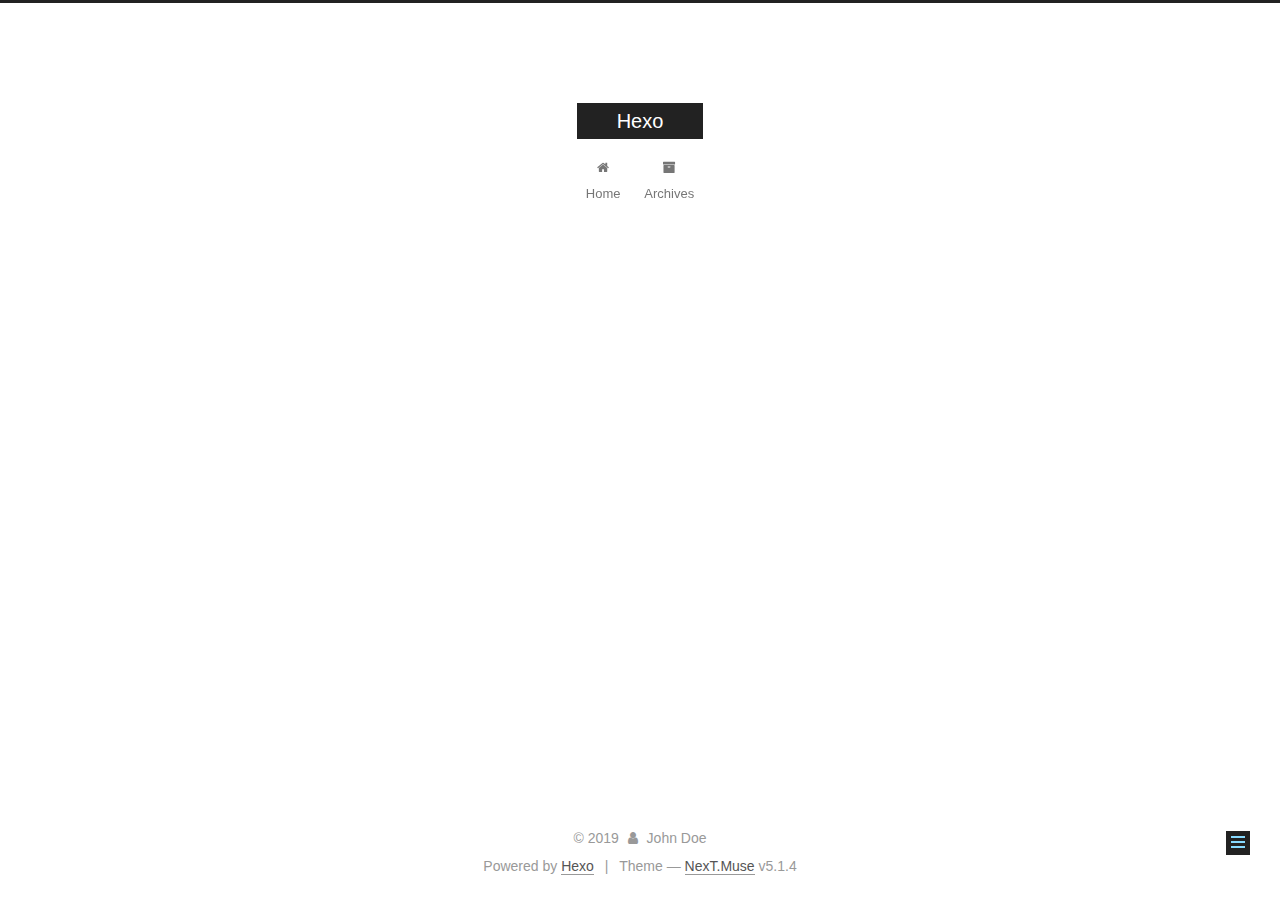
<file: 2019/01/17/wechat/index.html>
<!DOCTYPE html>



  


<html class="theme-next muse use-motion" lang="">
<head><meta name="generator" content="Hexo 3.8.0">
  <meta charset="UTF-8">
<meta http-equiv="X-UA-Compatible" content="IE=edge">
<meta name="viewport" content="width=device-width, initial-scale=1, maximum-scale=1">
<meta name="theme-color" content="#222">









<meta http-equiv="Cache-Control" content="no-transform">
<meta http-equiv="Cache-Control" content="no-siteapp">
















  
  
  <link href="/lib/fancybox/source/jquery.fancybox.css?v=2.1.5" rel="stylesheet" type="text/css">







<link href="/lib/font-awesome/css/font-awesome.min.css?v=4.6.2" rel="stylesheet" type="text/css">

<link href="/css/main.css?v=5.1.4" rel="stylesheet" type="text/css">


  <link rel="apple-touch-icon" sizes="180x180" href="/images/apple-touch-icon-next.png?v=5.1.4">


  <link rel="icon" type="image/png" sizes="32x32" href="/images/favicon-32x32-next.png?v=5.1.4">


  <link rel="icon" type="image/png" sizes="16x16" href="/images/favicon-16x16-next.png?v=5.1.4">


  <link rel="mask-icon" href="/images/logo.svg?v=5.1.4" color="#222">





  <meta name="keywords" content="Hexo, NexT">










<meta property="og:type" content="article">
<meta property="og:title" content="wechat">
<meta property="og:url" content="http://yoursite.com/2019/01/17/wechat/index.html">
<meta property="og:site_name" content="Hexo">
<meta property="og:locale" content="default">
<meta property="og:updated_time" content="2019-01-16T17:42:46.992Z">
<meta name="twitter:card" content="summary">
<meta name="twitter:title" content="wechat">



<script type="text/javascript" id="hexo.configurations">
  var NexT = window.NexT || {};
  var CONFIG = {
    root: '/',
    scheme: 'Muse',
    version: '5.1.4',
    sidebar: {"position":"left","display":"post","offset":12,"b2t":false,"scrollpercent":false,"onmobile":false},
    fancybox: true,
    tabs: true,
    motion: {"enable":true,"async":false,"transition":{"post_block":"fadeIn","post_header":"slideDownIn","post_body":"slideDownIn","coll_header":"slideLeftIn","sidebar":"slideUpIn"}},
    duoshuo: {
      userId: '0',
      author: 'Author'
    },
    algolia: {
      applicationID: '',
      apiKey: '',
      indexName: '',
      hits: {"per_page":10},
      labels: {"input_placeholder":"Search for Posts","hits_empty":"We didn't find any results for the search: ${query}","hits_stats":"${hits} results found in ${time} ms"}
    }
  };
</script>



  <link rel="canonical" href="http://yoursite.com/2019/01/17/wechat/">





  <title>wechat | Hexo</title>
  








</head>

<body itemscope="" itemtype="http://schema.org/WebPage" lang="default">

  
  
    
  

  <div class="container sidebar-position-left page-post-detail">
    <div class="headband"></div>

    <header id="header" class="header" itemscope="" itemtype="http://schema.org/WPHeader">
      <div class="header-inner"><div class="site-brand-wrapper">
  <div class="site-meta ">
    

    <div class="custom-logo-site-title">
      <a href="/" class="brand" rel="start">
        <span class="logo-line-before"><i></i></span>
        <span class="site-title">Hexo</span>
        <span class="logo-line-after"><i></i></span>
      </a>
    </div>
      
        <p class="site-subtitle"></p>
      
  </div>

  <div class="site-nav-toggle">
    <button>
      <span class="btn-bar"></span>
      <span class="btn-bar"></span>
      <span class="btn-bar"></span>
    </button>
  </div>
</div>

<nav class="site-nav">
  

  
    <ul id="menu" class="menu">
      
        
        <li class="menu-item menu-item-home">
          <a href="/" rel="section">
            
              <i class="menu-item-icon fa fa-fw fa-home"></i> <br>
            
            Home
          </a>
        </li>
      
        
        <li class="menu-item menu-item-archives">
          <a href="/archives/" rel="section">
            
              <i class="menu-item-icon fa fa-fw fa-archive"></i> <br>
            
            Archives
          </a>
        </li>
      

      
    </ul>
  

  
</nav>



 </div>
    </header>

    <main id="main" class="main">
      <div class="main-inner">
        <div class="content-wrap">
          <div id="content" class="content">
            

  <div id="posts" class="posts-expand">
    

  

  
  
  

  <article class="post post-type-normal" itemscope="" itemtype="http://schema.org/Article">
  
  
  
  <div class="post-block">
    <link itemprop="mainEntityOfPage" href="http://yoursite.com/2019/01/17/wechat/">

    <span hidden itemprop="author" itemscope="" itemtype="http://schema.org/Person">
      <meta itemprop="name" content="John Doe">
      <meta itemprop="description" content="">
      <meta itemprop="image" content="/images/avatar.gif">
    </span>

    <span hidden itemprop="publisher" itemscope="" itemtype="http://schema.org/Organization">
      <meta itemprop="name" content="Hexo">
    </span>

    
      <header class="post-header">

        
        
          <h1 class="post-title" itemprop="name headline">wechat</h1>
        

        <div class="post-meta">
          <span class="post-time">
            
              <span class="post-meta-item-icon">
                <i class="fa fa-calendar-o"></i>
              </span>
              
                <span class="post-meta-item-text">Posted on</span>
              
              <time title="Post created" itemprop="dateCreated datePublished" datetime="2019-01-17T01:42:46+08:00">
                2019-01-17
              </time>
            

            

            
          </span>

          

          
            
          

          
          

          

          

          

        </div>
      </header>
    

    
    
    
    <div class="post-body" itemprop="articleBody">

      
      

      
        
      
    </div>
    
    
    

    

    

    

    <footer class="post-footer">
      

      
      
      

      
        <div class="post-nav">
          <div class="post-nav-next post-nav-item">
            
              <a href="/2019/01/16/hello-world/" rel="next" title="Hello World">
                <i class="fa fa-chevron-left"></i> Hello World
              </a>
            
          </div>

          <span class="post-nav-divider"></span>

          <div class="post-nav-prev post-nav-item">
            
          </div>
        </div>
      

      
      
    </footer>
  </div>
  
  
  
  </article>



    <div class="post-spread">
      
    </div>
  </div>


          </div>
          


          

  



        </div>
        
          
  
  <div class="sidebar-toggle">
    <div class="sidebar-toggle-line-wrap">
      <span class="sidebar-toggle-line sidebar-toggle-line-first"></span>
      <span class="sidebar-toggle-line sidebar-toggle-line-middle"></span>
      <span class="sidebar-toggle-line sidebar-toggle-line-last"></span>
    </div>
  </div>

  <aside id="sidebar" class="sidebar">
    
    <div class="sidebar-inner">

      

      

      <section class="site-overview-wrap sidebar-panel sidebar-panel-active">
        <div class="site-overview">
          <div class="site-author motion-element" itemprop="author" itemscope="" itemtype="http://schema.org/Person">
            
              <p class="site-author-name" itemprop="name">John Doe</p>
              <p class="site-description motion-element" itemprop="description"></p>
          </div>

          <nav class="site-state motion-element">

            
              <div class="site-state-item site-state-posts">
              
                <a href="/archives/">
              
                  <span class="site-state-item-count">2</span>
                  <span class="site-state-item-name">posts</span>
                </a>
              </div>
            

            

            

          </nav>

          

          

          
          

          
          

          

        </div>
      </section>

      

      

    </div>
  </aside>


        
      </div>
    </main>

    <footer id="footer" class="footer">
      <div class="footer-inner">
        <div class="copyright">&copy; <span itemprop="copyrightYear">2019</span>
  <span class="with-love">
    <i class="fa fa-user"></i>
  </span>
  <span class="author" itemprop="copyrightHolder">John Doe</span>

  
</div>


  <div class="powered-by">Powered by <a class="theme-link" target="_blank" href="https://hexo.io">Hexo</a></div>



  <span class="post-meta-divider">|</span>



  <div class="theme-info">Theme &mdash; <a class="theme-link" target="_blank" href="https://github.com/iissnan/hexo-theme-next">NexT.Muse</a> v5.1.4</div>




        







        
      </div>
    </footer>

    
      <div class="back-to-top">
        <i class="fa fa-arrow-up"></i>
        
      </div>
    

    

  </div>

  

<script type="text/javascript">
  if (Object.prototype.toString.call(window.Promise) !== '[object Function]') {
    window.Promise = null;
  }
</script>









  












  
  
    <script type="text/javascript" src="/lib/jquery/index.js?v=2.1.3"></script>
  

  
  
    <script type="text/javascript" src="/lib/fastclick/lib/fastclick.min.js?v=1.0.6"></script>
  

  
  
    <script type="text/javascript" src="/lib/jquery_lazyload/jquery.lazyload.js?v=1.9.7"></script>
  

  
  
    <script type="text/javascript" src="/lib/velocity/velocity.min.js?v=1.2.1"></script>
  

  
  
    <script type="text/javascript" src="/lib/velocity/velocity.ui.min.js?v=1.2.1"></script>
  

  
  
    <script type="text/javascript" src="/lib/fancybox/source/jquery.fancybox.pack.js?v=2.1.5"></script>
  


  


  <script type="text/javascript" src="/js/src/utils.js?v=5.1.4"></script>

  <script type="text/javascript" src="/js/src/motion.js?v=5.1.4"></script>



  
  

  
  <script type="text/javascript" src="/js/src/scrollspy.js?v=5.1.4"></script>
<script type="text/javascript" src="/js/src/post-details.js?v=5.1.4"></script>



  


  <script type="text/javascript" src="/js/src/bootstrap.js?v=5.1.4"></script>



  


  




	





  





  












  





  

  

  

  
  

  

  

  

</body>
</html>
</file>
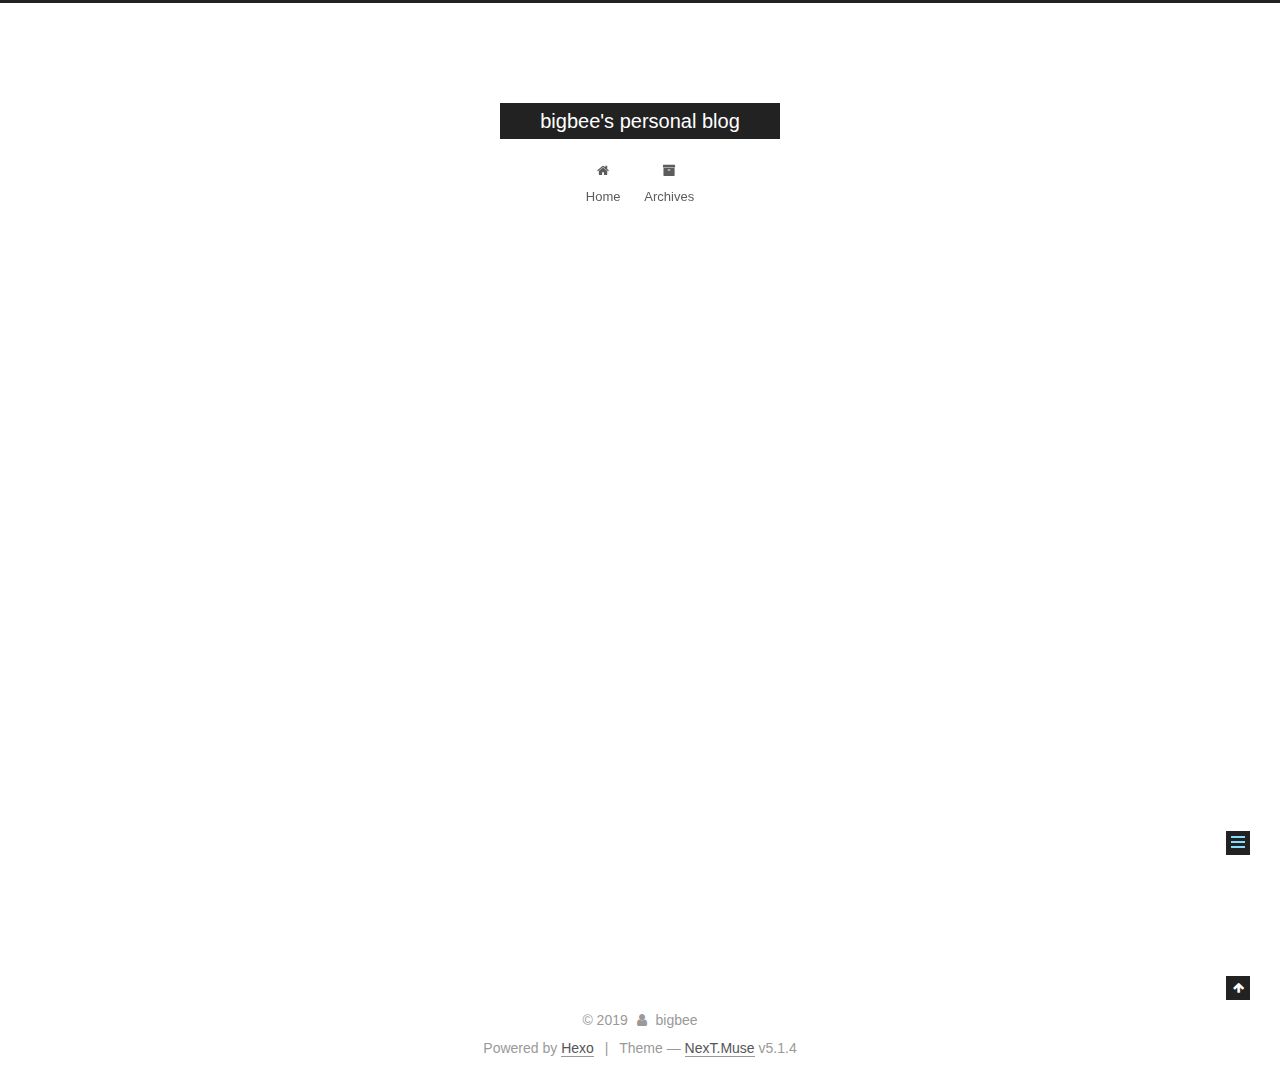
<file: 2019/01/20/nginx/index.html>
<!DOCTYPE html>



  


<html class="theme-next muse use-motion" lang="">
<head><meta name="generator" content="Hexo 3.8.0">
  <meta charset="UTF-8">
<meta http-equiv="X-UA-Compatible" content="IE=edge">
<meta name="viewport" content="width=device-width, initial-scale=1, maximum-scale=1">
<meta name="theme-color" content="#222">









<meta http-equiv="Cache-Control" content="no-transform">
<meta http-equiv="Cache-Control" content="no-siteapp">
















  
  
  <link href="/lib/fancybox/source/jquery.fancybox.css?v=2.1.5" rel="stylesheet" type="text/css">







<link href="/lib/font-awesome/css/font-awesome.min.css?v=4.6.2" rel="stylesheet" type="text/css">

<link href="/css/main.css?v=5.1.4" rel="stylesheet" type="text/css">


  <link rel="apple-touch-icon" sizes="180x180" href="/images/apple-touch-icon-next.png?v=5.1.4">


  <link rel="icon" type="image/png" sizes="32x32" href="/images/favicon-32x32-next.png?v=5.1.4">


  <link rel="icon" type="image/png" sizes="16x16" href="/images/favicon-16x16-next.png?v=5.1.4">


  <link rel="mask-icon" href="/images/logo.svg?v=5.1.4" color="#222">





  <meta name="keywords" content="Hexo, NexT">










<meta name="description" content="nginx踩的第一个坑遇到的问题有如下：(配置文件语法没有错误)  执行systemctl restart nginx遇到端口被占用 执行nginx -s reload 遇到pid文件丢失的问题  解决方案：  ps -ef|grep nginx 查看 进程号 kill -HUP + 进程号 结束占用端口的进程，然后重启服务 这时候就可以是用nginx -s reload -c /etc/ngin">
<meta property="og:type" content="article">
<meta property="og:title" content="nginx">
<meta property="og:url" content="http://yoursite.com/2019/01/20/nginx/index.html">
<meta property="og:site_name" content="bigbee&#39;s personal blog">
<meta property="og:description" content="nginx踩的第一个坑遇到的问题有如下：(配置文件语法没有错误)  执行systemctl restart nginx遇到端口被占用 执行nginx -s reload 遇到pid文件丢失的问题  解决方案：  ps -ef|grep nginx 查看 进程号 kill -HUP + 进程号 结束占用端口的进程，然后重启服务 这时候就可以是用nginx -s reload -c /etc/ngin">
<meta property="og:locale" content="default">
<meta property="og:updated_time" content="2019-01-20T10:46:32.065Z">
<meta name="twitter:card" content="summary">
<meta name="twitter:title" content="nginx">
<meta name="twitter:description" content="nginx踩的第一个坑遇到的问题有如下：(配置文件语法没有错误)  执行systemctl restart nginx遇到端口被占用 执行nginx -s reload 遇到pid文件丢失的问题  解决方案：  ps -ef|grep nginx 查看 进程号 kill -HUP + 进程号 结束占用端口的进程，然后重启服务 这时候就可以是用nginx -s reload -c /etc/ngin">



<script type="text/javascript" id="hexo.configurations">
  var NexT = window.NexT || {};
  var CONFIG = {
    root: '/',
    scheme: 'Muse',
    version: '5.1.4',
    sidebar: {"position":"left","display":"post","offset":12,"b2t":false,"scrollpercent":false,"onmobile":false},
    fancybox: true,
    tabs: true,
    motion: {"enable":true,"async":false,"transition":{"post_block":"fadeIn","post_header":"slideDownIn","post_body":"slideDownIn","coll_header":"slideLeftIn","sidebar":"slideUpIn"}},
    duoshuo: {
      userId: '0',
      author: 'Author'
    },
    algolia: {
      applicationID: '',
      apiKey: '',
      indexName: '',
      hits: {"per_page":10},
      labels: {"input_placeholder":"Search for Posts","hits_empty":"We didn't find any results for the search: ${query}","hits_stats":"${hits} results found in ${time} ms"}
    }
  };
</script>



  <link rel="canonical" href="http://yoursite.com/2019/01/20/nginx/">





  <title>nginx | bigbee's personal blog</title>
  








</head>

<body itemscope="" itemtype="http://schema.org/WebPage" lang="default">

  
  
    
  

  <div class="container sidebar-position-left page-post-detail">
    <div class="headband"></div>

    <header id="header" class="header" itemscope="" itemtype="http://schema.org/WPHeader">
      <div class="header-inner"><div class="site-brand-wrapper">
  <div class="site-meta ">
    

    <div class="custom-logo-site-title">
      <a href="/" class="brand" rel="start">
        <span class="logo-line-before"><i></i></span>
        <span class="site-title">bigbee's personal blog</span>
        <span class="logo-line-after"><i></i></span>
      </a>
    </div>
      
        <p class="site-subtitle"></p>
      
  </div>

  <div class="site-nav-toggle">
    <button>
      <span class="btn-bar"></span>
      <span class="btn-bar"></span>
      <span class="btn-bar"></span>
    </button>
  </div>
</div>

<nav class="site-nav">
  

  
    <ul id="menu" class="menu">
      
        
        <li class="menu-item menu-item-home">
          <a href="/" rel="section">
            
              <i class="menu-item-icon fa fa-fw fa-home"></i> <br>
            
            Home
          </a>
        </li>
      
        
        <li class="menu-item menu-item-archives">
          <a href="/archives/" rel="section">
            
              <i class="menu-item-icon fa fa-fw fa-archive"></i> <br>
            
            Archives
          </a>
        </li>
      

      
    </ul>
  

  
</nav>



 </div>
    </header>

    <main id="main" class="main">
      <div class="main-inner">
        <div class="content-wrap">
          <div id="content" class="content">
            

  <div id="posts" class="posts-expand">
    

  

  
  
  

  <article class="post post-type-normal" itemscope="" itemtype="http://schema.org/Article">
  
  
  
  <div class="post-block">
    <link itemprop="mainEntityOfPage" href="http://yoursite.com/2019/01/20/nginx/">

    <span hidden itemprop="author" itemscope="" itemtype="http://schema.org/Person">
      <meta itemprop="name" content="bigbee">
      <meta itemprop="description" content="">
      <meta itemprop="image" content="/images/avatar.gif">
    </span>

    <span hidden itemprop="publisher" itemscope="" itemtype="http://schema.org/Organization">
      <meta itemprop="name" content="bigbee's personal blog">
    </span>

    
      <header class="post-header">

        
        
          <h1 class="post-title" itemprop="name headline">nginx</h1>
        

        <div class="post-meta">
          <span class="post-time">
            
              <span class="post-meta-item-icon">
                <i class="fa fa-calendar-o"></i>
              </span>
              
                <span class="post-meta-item-text">Posted on</span>
              
              <time title="Post created" itemprop="dateCreated datePublished" datetime="2019-01-20T18:46:08+08:00">
                2019-01-20
              </time>
            

            

            
          </span>

          

          
            
          

          
          

          

          

          

        </div>
      </header>
    

    
    
    
    <div class="post-body" itemprop="articleBody">

      
      

      
        <h3 id="nginx踩的第一个坑"><a href="#nginx踩的第一个坑" class="headerlink" title="nginx踩的第一个坑"></a>nginx踩的第一个坑</h3><p>遇到的问题有如下：(配置文件语法没有错误)</p>
<ol>
<li>执行systemctl restart nginx遇到端口被占用</li>
<li>执行nginx -s reload 遇到pid文件丢失的问题</li>
</ol>
<p>解决方案：</p>
<ol>
<li>ps -ef|grep nginx 查看 进程号</li>
<li>kill -HUP + 进程号 结束占用端口的进程，然后重启服务</li>
<li>这时候就可以是用nginx -s reload -c /etc/nginx/nginx.conf</li>
</ol>
<p>思考： nginx -s reload是根据pid加载nginx服务的，一般修改配置的话，直接使用nginx -tc /etc/nginx/nginx.conf检查语法准确性，然后使用nginx -s reload -c /etc/nginx/nginx.conf。没必要混合着使用这些命令（当然前提是nginx进程在运行）</p>

      
    </div>
    
    
    

    

    

    

    <footer class="post-footer">
      

      
      
      

      
        <div class="post-nav">
          <div class="post-nav-next post-nav-item">
            
              <a href="/2019/01/17/wechat/" rel="next" title="wechat">
                <i class="fa fa-chevron-left"></i> wechat
              </a>
            
          </div>

          <span class="post-nav-divider"></span>

          <div class="post-nav-prev post-nav-item">
            
          </div>
        </div>
      

      
      
    </footer>
  </div>
  
  
  
  </article>



    <div class="post-spread">
      
    </div>
  </div>


          </div>
          


          

  



        </div>
        
          
  
  <div class="sidebar-toggle">
    <div class="sidebar-toggle-line-wrap">
      <span class="sidebar-toggle-line sidebar-toggle-line-first"></span>
      <span class="sidebar-toggle-line sidebar-toggle-line-middle"></span>
      <span class="sidebar-toggle-line sidebar-toggle-line-last"></span>
    </div>
  </div>

  <aside id="sidebar" class="sidebar">
    
    <div class="sidebar-inner">

      

      
        <ul class="sidebar-nav motion-element">
          <li class="sidebar-nav-toc sidebar-nav-active" data-target="post-toc-wrap">
            Table of Contents
          </li>
          <li class="sidebar-nav-overview" data-target="site-overview-wrap">
            Overview
          </li>
        </ul>
      

      <section class="site-overview-wrap sidebar-panel">
        <div class="site-overview">
          <div class="site-author motion-element" itemprop="author" itemscope="" itemtype="http://schema.org/Person">
            
              <p class="site-author-name" itemprop="name">bigbee</p>
              <p class="site-description motion-element" itemprop="description"></p>
          </div>

          <nav class="site-state motion-element">

            
              <div class="site-state-item site-state-posts">
              
                <a href="/archives/">
              
                  <span class="site-state-item-count">2</span>
                  <span class="site-state-item-name">posts</span>
                </a>
              </div>
            

            

            

          </nav>

          

          

          
          

          
          

          

        </div>
      </section>

      
      <!--noindex-->
        <section class="post-toc-wrap motion-element sidebar-panel sidebar-panel-active">
          <div class="post-toc">

            
              
            

            
              <div class="post-toc-content"><ol class="nav"><li class="nav-item nav-level-3"><a class="nav-link" href="#nginx踩的第一个坑"><span class="nav-number">1.</span> <span class="nav-text">nginx踩的第一个坑</span></a></li></ol></div>
            

          </div>
        </section>
      <!--/noindex-->
      

      

    </div>
  </aside>


        
      </div>
    </main>

    <footer id="footer" class="footer">
      <div class="footer-inner">
        <div class="copyright">&copy; <span itemprop="copyrightYear">2019</span>
  <span class="with-love">
    <i class="fa fa-user"></i>
  </span>
  <span class="author" itemprop="copyrightHolder">bigbee</span>

  
</div>


  <div class="powered-by">Powered by <a class="theme-link" target="_blank" href="https://hexo.io">Hexo</a></div>



  <span class="post-meta-divider">|</span>



  <div class="theme-info">Theme &mdash; <a class="theme-link" target="_blank" href="https://github.com/iissnan/hexo-theme-next">NexT.Muse</a> v5.1.4</div>




        







        
      </div>
    </footer>

    
      <div class="back-to-top">
        <i class="fa fa-arrow-up"></i>
        
      </div>
    

    

  </div>

  

<script type="text/javascript">
  if (Object.prototype.toString.call(window.Promise) !== '[object Function]') {
    window.Promise = null;
  }
</script>









  












  
  
    <script type="text/javascript" src="/lib/jquery/index.js?v=2.1.3"></script>
  

  
  
    <script type="text/javascript" src="/lib/fastclick/lib/fastclick.min.js?v=1.0.6"></script>
  

  
  
    <script type="text/javascript" src="/lib/jquery_lazyload/jquery.lazyload.js?v=1.9.7"></script>
  

  
  
    <script type="text/javascript" src="/lib/velocity/velocity.min.js?v=1.2.1"></script>
  

  
  
    <script type="text/javascript" src="/lib/velocity/velocity.ui.min.js?v=1.2.1"></script>
  

  
  
    <script type="text/javascript" src="/lib/fancybox/source/jquery.fancybox.pack.js?v=2.1.5"></script>
  


  


  <script type="text/javascript" src="/js/src/utils.js?v=5.1.4"></script>

  <script type="text/javascript" src="/js/src/motion.js?v=5.1.4"></script>



  
  

  
  <script type="text/javascript" src="/js/src/scrollspy.js?v=5.1.4"></script>
<script type="text/javascript" src="/js/src/post-details.js?v=5.1.4"></script>



  


  <script type="text/javascript" src="/js/src/bootstrap.js?v=5.1.4"></script>



  


  




	





  





  












  





  

  

  

  
  

  

  

  

</body>
</html>
</file>
<file: css/main.css>
/* normalize.css v3.0.2 | MIT License | git.io/normalize */
html {
  font-family: sans-serif; /* 1 */
  -ms-text-size-adjust: 100%; /* 2 */
  -webkit-text-size-adjust: 100%; /* 2 */
}
body {
  margin: 0;
}
article,
aside,
details,
figcaption,
figure,
footer,
header,
hgroup,
main,
menu,
nav,
section,
summary {
  display: block;
}
audio,
canvas,
progress,
video {
  display: inline-block; /* 1 */
  vertical-align: baseline; /* 2 */
}
audio:not([controls]) {
  display: none;
  height: 0;
}
[hidden],
template {
  display: none;
}
a {
  background-color: transparent;
}
a:active,
a:hover {
  outline: 0;
}
abbr[title] {
  border-bottom: 1px dotted;
}
b,
strong {
  font-weight: bold;
}
dfn {
  font-style: italic;
}
h1 {
  font-size: 2em;
  margin: 0.67em 0;
}
mark {
  background: #ff0;
  color: #000;
}
small {
  font-size: 80%;
}
sub,
sup {
  font-size: 75%;
  line-height: 0;
  position: relative;
  vertical-align: baseline;
}
sup {
  top: -0.5em;
}
sub {
  bottom: -0.25em;
}
img {
  border: 0;
}
svg:not(:root) {
  overflow: hidden;
}
figure {
  margin: 1em 40px;
}
hr {
  -moz-box-sizing: content-box;
  box-sizing: content-box;
  height: 0;
}
pre {
  overflow: auto;
}
code,
kbd,
pre,
samp {
  font-family: monospace, monospace;
  font-size: 1em;
}
button,
input,
optgroup,
select,
textarea {
  color: inherit; /* 1 */
  font: inherit; /* 2 */
  margin: 0; /* 3 */
}
button {
  overflow: visible;
}
button,
select {
  text-transform: none;
}
button,
html input[type="button"],
input[type="reset"],
input[type="submit"] {
  -webkit-appearance: button; /* 2 */
  cursor: pointer; /* 3 */
}
button[disabled],
html input[disabled] {
  cursor: default;
}
button::-moz-focus-inner,
input::-moz-focus-inner {
  border: 0;
  padding: 0;
}
input {
  line-height: normal;
}
input[type="checkbox"],
input[type="radio"] {
  box-sizing: border-box; /* 1 */
  padding: 0; /* 2 */
}
input[type="number"]::-webkit-inner-spin-button,
input[type="number"]::-webkit-outer-spin-button {
  height: auto;
}
input[type="search"] {
  -webkit-appearance: textfield; /* 1 */
  -moz-box-sizing: content-box;
  -webkit-box-sizing: content-box; /* 2 */
  box-sizing: content-box;
}
input[type="search"]::-webkit-search-cancel-button,
input[type="search"]::-webkit-search-decoration {
  -webkit-appearance: none;
}
fieldset {
  border: 1px solid #c0c0c0;
  margin: 0 2px;
  padding: 0.35em 0.625em 0.75em;
}
legend {
  border: 0; /* 1 */
  padding: 0; /* 2 */
}
textarea {
  overflow: auto;
}
optgroup {
  font-weight: bold;
}
table {
  border-collapse: collapse;
  border-spacing: 0;
}
td,
th {
  padding: 0;
}
::selection {
  background: #262a30;
  color: #fff;
}
body {
  position: relative;
  font-family: 'Lato', "PingFang SC", "Microsoft YaHei", sans-serif;
  font-size: 14px;
  line-height: 2;
  color: #555;
  background: #fff;
}
@media (max-width: 767px) {
  body {
    padding-right: 0 !important;
  }
}
@media (min-width: 768px) and (max-width: 991px) {
  body {
    padding-right: 0 !important;
  }
}
@media (min-width: 1600px) {
  body {
    font-size: 16px;
  }
}
h1,
h2,
h3,
h4,
h5,
h6 {
  margin: 0;
  padding: 0;
  font-weight: bold;
  line-height: 1.5;
  font-family: 'Lato', "PingFang SC", "Microsoft YaHei", sans-serif;
}
h2,
h3,
h4,
h5,
h6 {
  margin: 20px 0 15px;
}
h1 {
  font-size: 22px;
}
@media (max-width: 767px) {
  h1 {
    font-size: 18px;
  }
}
h2 {
  font-size: 20px;
}
@media (max-width: 767px) {
  h2 {
    font-size: 16px;
  }
}
h3 {
  font-size: 18px;
}
@media (max-width: 767px) {
  h3 {
    font-size: 14px;
  }
}
h4 {
  font-size: 16px;
}
@media (max-width: 767px) {
  h4 {
    font-size: 12px;
  }
}
h5 {
  font-size: 14px;
}
@media (max-width: 767px) {
  h5 {
    font-size: 10px;
  }
}
h6 {
  font-size: 12px;
}
@media (max-width: 767px) {
  h6 {
    font-size: 8px;
  }
}
p {
  margin: 0 0 20px 0;
}
a {
  color: #555;
  text-decoration: none;
  outline: none;
  border-bottom: 1px solid #999;
  word-wrap: break-word;
}
a:hover {
  color: #222;
  border-bottom-color: #222;
}
blockquote {
  margin: 0;
  padding: 0;
}
img {
  display: block;
  margin: auto;
  max-width: 100%;
  height: auto;
}
hr {
  margin: 40px 0;
  height: 3px;
  border: none;
  background-color: #ddd;
  background-image: repeating-linear-gradient(-45deg, #fff, #fff 4px, transparent 4px, transparent 8px);
}
blockquote {
  padding: 0 15px;
  color: #666;
  border-left: 4px solid #ddd;
}
blockquote cite::before {
  content: "-";
  padding: 0 5px;
}
dt {
  font-weight: 700;
}
dd {
  margin: 0;
  padding: 0;
}
kbd {
  border: 1px solid #ccc;
  border-radius: 0.2em;
  box-shadow: 0.1em 0.1em 0.2em rgba(0,0,0,0.1);
  background-color: #f9f9f9;
  font-family: inherit;
  background-image: -webkit-linear-gradient(top, #eee, #fff, #eee);
  padding: 0.1em 0.3em;
  white-space: nowrap;
}
.text-left {
  text-align: left;
}
.text-center {
  text-align: center;
}
.text-right {
  text-align: right;
}
.text-justify {
  text-align: justify;
}
.text-nowrap {
  white-space: nowrap;
}
.text-lowercase {
  text-transform: lowercase;
}
.text-uppercase {
  text-transform: uppercase;
}
.text-capitalize {
  text-transform: capitalize;
}
.center-block {
  display: block;
  margin-left: auto;
  margin-right: auto;
}
.clearfix:before,
.clearfix:after {
  content: " ";
  display: table;
}
.clearfix:after {
  clear: both;
}
.pullquote {
  width: 45%;
}
.pullquote.left {
  float: left;
  margin-left: 5px;
  margin-right: 10px;
}
.pullquote.right {
  float: right;
  margin-left: 10px;
  margin-right: 5px;
}
.affix.affix.affix {
  position: fixed;
}
.translation {
  margin-top: -20px;
  font-size: 14px;
  color: #999;
}
.scrollbar-measure {
  width: 100px;
  height: 100px;
  overflow: scroll;
  position: absolute;
  top: -9999px;
}
.use-motion .motion-element {
  opacity: 0;
}
table {
  margin: 20px 0;
  width: 100%;
  border-collapse: collapse;
  border-spacing: 0;
  border: 1px solid #ddd;
  font-size: 14px;
  table-layout: fixed;
  word-wrap: break-all;
}
table>tbody>tr:nth-of-type(odd) {
  background-color: #f9f9f9;
}
table>tbody>tr:hover {
  background-color: #f5f5f5;
}
caption,
th,
td {
  padding: 8px;
  text-align: left;
  vertical-align: middle;
  font-weight: normal;
}
th,
td {
  border-bottom: 3px solid #ddd;
  border-right: 1px solid #eee;
}
th {
  padding-bottom: 10px;
  font-weight: 700;
}
td {
  border-bottom-width: 1px;
}
html,
body {
  height: 100%;
}
.container {
  position: relative;
  min-height: 100%;
}
.header-inner {
  margin: 0 auto;
  padding: 100px 0 70px;
  width: 700px;
}
@media (min-width: 1600px) {
  .container .header-inner {
    width: 900px;
  }
}
.main {
  padding-bottom: 150px;
}
.main-inner {
  margin: 0 auto;
  width: 700px;
}
@media (min-width: 1600px) {
  .container .main-inner {
    width: 900px;
  }
}
.footer {
  position: absolute;
  left: 0;
  bottom: 0;
  width: 100%;
  min-height: 50px;
}
.footer-inner {
  box-sizing: border-box;
  margin: 20px auto;
  width: 700px;
}
@media (min-width: 1600px) {
  .container .footer-inner {
    width: 900px;
  }
}
pre,
.highlight {
  overflow: auto;
  margin: 20px 0;
  padding: 0;
  font-size: 13px;
  color: #4d4d4c;
  background: #f7f7f7;
  line-height: 1.6;
}
pre,
code {
  font-family: consolas, Menlo, "PingFang SC", "Microsoft YaHei", monospace;
}
code {
  padding: 2px 4px;
  word-wrap: break-word;
  color: #555;
  background: #eee;
  border-radius: 3px;
  font-size: 13px;
}
pre {
  padding: 10px;
}
pre code {
  padding: 0;
  color: #4d4d4c;
  background: none;
  text-shadow: none;
}
.highlight {
  border-radius: 1px;
}
.highlight pre {
  border: none;
  margin: 0;
  padding: 10px 0;
}
.highlight table {
  margin: 0;
  width: auto;
  border: none;
}
.highlight td {
  border: none;
  padding: 0;
}
.highlight figcaption {
  font-size: 1em;
  color: #4d4d4c;
  line-height: 1em;
  margin-bottom: 1em;
}
.highlight figcaption:before,
.highlight figcaption:after {
  content: " ";
  display: table;
}
.highlight figcaption:after {
  clear: both;
}
.highlight figcaption a {
  float: right;
  color: #4d4d4c;
}
.highlight figcaption a:hover {
  border-bottom-color: #4d4d4c;
}
.highlight .gutter pre {
  padding-left: 10px;
  padding-right: 10px;
  color: #869194;
  text-align: right;
  background-color: #eff2f3;
}
.highlight .code pre {
  width: 100%;
  padding-left: 10px;
  padding-right: 10px;
  background-color: #f7f7f7;
}
.highlight .line {
  height: 20px;
}
.gutter {
  -webkit-user-select: none;
  -moz-user-select: none;
  -ms-user-select: none;
  user-select: none;
}
.gist table {
  width: auto;
}
.gist table td {
  border: none;
}
pre .deletion {
  background: #fdd;
}
pre .addition {
  background: #dfd;
}
pre .meta {
  color: #8959a8;
}
pre .comment {
  color: #8e908c;
}
pre .variable,
pre .attribute,
pre .tag,
pre .regexp,
pre .ruby .constant,
pre .xml .tag .title,
pre .xml .pi,
pre .xml .doctype,
pre .html .doctype,
pre .css .id,
pre .css .class,
pre .css .pseudo {
  color: #c82829;
}
pre .number,
pre .preprocessor,
pre .built_in,
pre .literal,
pre .params,
pre .constant,
pre .command {
  color: #f5871f;
}
pre .ruby .class .title,
pre .css .rules .attribute,
pre .string,
pre .value,
pre .inheritance,
pre .header,
pre .ruby .symbol,
pre .xml .cdata,
pre .special,
pre .number,
pre .formula {
  color: #718c00;
}
pre .title,
pre .css .hexcolor {
  color: #3e999f;
}
pre .function,
pre .python .decorator,
pre .python .title,
pre .ruby .function .title,
pre .ruby .title .keyword,
pre .perl .sub,
pre .javascript .title,
pre .coffeescript .title {
  color: #4271ae;
}
pre .keyword,
pre .javascript .function {
  color: #8959a8;
}
.full-image.full-image.full-image.full-image {
  border: none;
  max-width: 100%;
  width: auto;
  margin: 20px auto 25px;
}
@media (min-width: 992px) {
  .full-image.full-image.full-image.full-image {
    max-width: none;
    width: 110%;
    margin: 25px -5%;
  }
}
.blockquote-center,
.page-home .post-type-quote blockquote,
.page-post-detail .post-type-quote blockquote {
  position: relative;
  margin: 40px 0;
  padding: 0;
  border-left: none;
  text-align: center;
}
.blockquote-center::before,
.page-home .post-type-quote blockquote::before,
.page-post-detail .post-type-quote blockquote::before,
.blockquote-center::after,
.page-home .post-type-quote blockquote::after,
.page-post-detail .post-type-quote blockquote::after {
  position: absolute;
  content: ' ';
  display: block;
  width: 100%;
  height: 24px;
  opacity: 0.2;
  background-repeat: no-repeat;
  background-position: 0 -6px;
  background-size: 22px 22px;
}
.blockquote-center::before,
.page-home .post-type-quote blockquote::before,
.page-post-detail .post-type-quote blockquote::before {
  top: -20px;
  background-image: url("../images/quote-l.svg");
  border-top: 1px solid #ccc;
}
.blockquote-center::after,
.page-home .post-type-quote blockquote::after,
.page-post-detail .post-type-quote blockquote::after {
  bottom: -20px;
  background-image: url("../images/quote-r.svg");
  border-bottom: 1px solid #ccc;
  background-position: 100% 8px;
}
.blockquote-center p,
.page-home .post-type-quote blockquote p,
.page-post-detail .post-type-quote blockquote p,
.blockquote-center div,
.page-home .post-type-quote blockquote div,
.page-post-detail .post-type-quote blockquote div {
  text-align: center;
}
.post .post-body .group-picture img {
  box-sizing: border-box;
  padding: 0 3px;
  border: none;
}
.post .group-picture-row {
  overflow: hidden;
  margin-top: 6px;
}
.post .group-picture-row:first-child {
  margin-top: 0;
}
.post .group-picture-column {
  float: left;
}
.page-post-detail .post-body .group-picture-column {
  float: none;
  margin-top: 10px;
  width: auto !important;
}
.page-post-detail .post-body .group-picture-column img {
  margin: 0 auto;
}
.page-archive .group-picture-container {
  overflow: hidden;
}
.page-archive .group-picture-row {
  float: left;
}
.page-archive .group-picture-row:first-child {
  margin-top: 6px;
}
.page-archive .group-picture-column {
  max-width: 150px;
  max-height: 150px;
}
.post-body .note {
  position: relative;
  padding: 15px;
  margin-bottom: 20px;
  border: 1px solid #eee;
  border-left-width: 5px;
  border-radius: 3px;
}
.post-body .note h2,
.post-body .note h3,
.post-body .note h4,
.post-body .note h5,
.post-body .note h6 {
  margin-top: 0;
  margin-bottom: 0;
  border-bottom: initial;
  padding-top: 0 !important;
}
.post-body .note p:first-child,
.post-body .note ul:first-child,
.post-body .note ol:first-child,
.post-body .note table:first-child,
.post-body .note pre:first-child,
.post-body .note blockquote:first-child {
  margin-top: 0;
}
.post-body .note p:last-child,
.post-body .note ul:last-child,
.post-body .note ol:last-child,
.post-body .note table:last-child,
.post-body .note pre:last-child,
.post-body .note blockquote:last-child {
  margin-bottom: 0;
}
.post-body .note.default {
  border-left-color: #777;
}
.post-body .note.default h2,
.post-body .note.default h3,
.post-body .note.default h4,
.post-body .note.default h5,
.post-body .note.default h6 {
  color: #777;
}
.post-body .note.primary {
  border-left-color: #6f42c1;
}
.post-body .note.primary h2,
.post-body .note.primary h3,
.post-body .note.primary h4,
.post-body .note.primary h5,
.post-body .note.primary h6 {
  color: #6f42c1;
}
.post-body .note.info {
  border-left-color: #428bca;
}
.post-body .note.info h2,
.post-body .note.info h3,
.post-body .note.info h4,
.post-body .note.info h5,
.post-body .note.info h6 {
  color: #428bca;
}
.post-body .note.success {
  border-left-color: #5cb85c;
}
.post-body .note.success h2,
.post-body .note.success h3,
.post-body .note.success h4,
.post-body .note.success h5,
.post-body .note.success h6 {
  color: #5cb85c;
}
.post-body .note.warning {
  border-left-color: #f0ad4e;
}
.post-body .note.warning h2,
.post-body .note.warning h3,
.post-body .note.warning h4,
.post-body .note.warning h5,
.post-body .note.warning h6 {
  color: #f0ad4e;
}
.post-body .note.danger {
  border-left-color: #d9534f;
}
.post-body .note.danger h2,
.post-body .note.danger h3,
.post-body .note.danger h4,
.post-body .note.danger h5,
.post-body .note.danger h6 {
  color: #d9534f;
}
.post-body .label {
  display: inline;
  padding: 0 2px;
  white-space: nowrap;
}
.post-body .label.default {
  background-color: #f0f0f0;
}
.post-body .label.primary {
  background-color: #efe6f7;
}
.post-body .label.info {
  background-color: #e5f2f8;
}
.post-body .label.success {
  background-color: #e7f4e9;
}
.post-body .label.warning {
  background-color: #fcf6e1;
}
.post-body .label.danger {
  background-color: #fae8eb;
}
.post-body .tabs {
  position: relative;
  display: block;
  margin-bottom: 20px;
  padding-top: 10px;
}
.post-body .tabs ul.nav-tabs {
  margin: 0;
  padding: 0;
  display: flex;
  margin-bottom: -1px;
}
@media (max-width: 413px) {
  .post-body .tabs ul.nav-tabs {
    display: block;
    margin-bottom: 5px;
  }
}
.post-body .tabs ul.nav-tabs li.tab {
  list-style-type: none !important;
  margin: 0 0.25em 0 0;
  border-top: 3px solid transparent;
  border-left: 1px solid transparent;
  border-right: 1px solid transparent;
}
@media (max-width: 413px) {
  .post-body .tabs ul.nav-tabs li.tab {
    margin: initial;
    border-top: 1px solid transparent;
    border-left: 3px solid transparent;
    border-right: 1px solid transparent;
    border-bottom: 1px solid transparent;
  }
}
.post-body .tabs ul.nav-tabs li.tab a {
  outline: 0;
  border-bottom: initial;
  display: block;
  line-height: 1.8em;
  padding: 0.25em 0.75em;
  transition-duration: 0.2s;
  transition-timing-function: ease-out;
  transition-delay: 0s;
}
.post-body .tabs ul.nav-tabs li.tab a i {
  width: 1.285714285714286em;
}
.post-body .tabs ul.nav-tabs li.tab.active {
  border-top: 3px solid #fc6423;
  border-left: 1px solid #ddd;
  border-right: 1px solid #ddd;
  background-color: #fff;
}
@media (max-width: 413px) {
  .post-body .tabs ul.nav-tabs li.tab.active {
    border-top: 1px solid #ddd;
    border-left: 3px solid #fc6423;
    border-right: 1px solid #ddd;
    border-bottom: 1px solid #ddd;
  }
}
.post-body .tabs ul.nav-tabs li.tab.active a {
  cursor: default;
  color: #555;
}
.post-body .tabs .tab-content {
  background-color: #fff;
}
.post-body .tabs .tab-content .tab-pane {
  border: 1px solid #ddd;
  padding: 20px 20px 0 20px;
}
.post-body .tabs .tab-content .tab-pane:not(.active) {
  display: none !important;
}
.post-body .tabs .tab-content .tab-pane.active {
  display: block !important;
}
.btn {
  display: inline-block;
  padding: 0 20px;
  font-size: 14px;
  color: #fff;
  background: #222;
  border: 2px solid #222;
  text-decoration: none;
  border-radius: 0;
  transition-property: background-color;
  transition-duration: 0.2s;
  transition-timing-function: ease-in-out;
  transition-delay: 0s;
  line-height: 2;
}
.btn:hover {
  border-color: #222;
  color: #222;
  background: #fff;
}
.btn +.btn {
  margin: 0 0 8px 8px;
}
.btn .fa-fw {
  width: 1.285714285714286em;
  text-align: left;
}
.btn-bar {
  display: block;
  width: 22px;
  height: 2px;
  background: #555;
  border-radius: 1px;
}
.btn-bar+.btn-bar {
  margin-top: 4px;
}
.pagination {
  margin: 120px 0 40px;
  text-align: center;
  border-top: 1px solid #eee;
}
.page-number-basic,
.pagination .prev,
.pagination .next,
.pagination .page-number,
.pagination .space {
  display: inline-block;
  position: relative;
  top: -1px;
  margin: 0 10px;
  padding: 0 11px;
}
@media (max-width: 767px) {
  .page-number-basic,
  .pagination .prev,
  .pagination .next,
  .pagination .page-number,
  .pagination .space {
    margin: 0 5px;
  }
}
.pagination .prev,
.pagination .next,
.pagination .page-number {
  border-bottom: 0;
  border-top: 1px solid #eee;
  transition-property: border-color;
  transition-duration: 0.2s;
  transition-timing-function: ease-in-out;
  transition-delay: 0s;
}
.pagination .prev:hover,
.pagination .next:hover,
.pagination .page-number:hover {
  border-top-color: #222;
}
.pagination .space {
  padding: 0;
  margin: 0;
}
.pagination .prev {
  margin-left: 0;
}
.pagination .next {
  margin-right: 0;
}
.pagination .page-number.current {
  color: #fff;
  background: #ccc;
  border-top-color: #ccc;
}
@media (max-width: 767px) {
  .pagination {
    border-top: none;
  }
  .pagination .prev,
  .pagination .next,
  .pagination .page-number {
    margin-bottom: 10px;
    border-top: 0;
    border-bottom: 1px solid #eee;
    padding: 0 10px;
  }
  .pagination .prev:hover,
  .pagination .next:hover,
  .pagination .page-number:hover {
    border-bottom-color: #222;
  }
}
.comments {
  margin: 60px 20px 0;
}
.tag-cloud {
  text-align: center;
}
.tag-cloud a {
  display: inline-block;
  margin: 10px;
}
.back-to-top {
  box-sizing: border-box;
  position: fixed;
  bottom: -100px;
  right: 30px;
  z-index: 1050;
  padding: 0 6px;
  width: 24px;
  background: #222;
  font-size: 12px;
  opacity: 1;
  color: #fff;
  cursor: pointer;
  text-align: center;
  -webkit-transform: translateZ(0);
  transition-property: bottom;
  transition-duration: 0.2s;
  transition-timing-function: ease-in-out;
  transition-delay: 0s;
}
@media (min-width: 768px) and (max-width: 991px) {
  .back-to-top {
    display: none !important;
  }
}
@media (max-width: 767px) {
  .back-to-top {
    display: none !important;
  }
}
.back-to-top.back-to-top-on {
  bottom: 19px;
}
.header {
  background: transparent;
}
.header-inner {
  position: relative;
}
.headband {
  height: 3px;
  background: #222;
}
.site-meta {
  margin: 0;
  text-align: center;
}
@media (max-width: 767px) {
  .site-meta {
    text-align: center;
  }
}
.brand {
  position: relative;
  display: inline-block;
  padding: 0 40px;
  color: #fff;
  background: #222;
  border-bottom: none;
}
.brand:hover {
  color: #fff;
}
.logo {
  display: inline-block;
  margin-right: 5px;
  line-height: 36px;
  vertical-align: top;
}
.site-title {
  display: inline-block;
  vertical-align: top;
  line-height: 36px;
  font-size: 20px;
  font-weight: normal;
  font-family: 'Lato', "PingFang SC", "Microsoft YaHei", sans-serif;
}
.site-subtitle {
  margin-top: 10px;
  font-size: 13px;
  color: #999;
}
.use-motion .brand {
  opacity: 0;
}
.use-motion .logo,
.use-motion .site-title,
.use-motion .site-subtitle {
  opacity: 0;
  position: relative;
  top: -10px;
}
.site-nav-toggle {
  display: none;
  position: absolute;
  top: 10px;
  left: 10px;
}
@media (max-width: 767px) {
  .site-nav-toggle {
    display: block;
  }
}
.site-nav-toggle button {
  margin-top: 2px;
  padding: 9px 10px;
  background: transparent;
  border: none;
}
@media (max-width: 767px) {
  .site-nav {
    display: none;
    margin: 0 -10px;
    padding: 0 10px;
    clear: both;
    border-top: 1px solid #ddd;
  }
}
@media (min-width: 768px) and (max-width: 991px) {
  .site-nav {
    display: block !important;
  }
}
@media (min-width: 992px) {
  .site-nav {
    display: block !important;
  }
}
.menu {
  margin-top: 20px;
  padding-left: 0;
  text-align: center;
}
.menu .menu-item {
  display: inline-block;
  margin: 0 10px;
  list-style: none;
}
@media screen and (max-width: 767px) {
  .menu .menu-item {
    margin-top: 10px;
  }
}
.menu .menu-item a {
  display: block;
  font-size: 13px;
  line-height: inherit;
  border-bottom: 1px solid transparent;
  transition-property: border-color;
  transition-duration: 0.2s;
  transition-timing-function: ease-in-out;
  transition-delay: 0s;
}
.menu .menu-item a:hover {
  border-bottom-color: #222;
}
.menu .menu-item .fa {
  margin-right: 5px;
}
.use-motion .menu-item {
  opacity: 0;
}
.post-body {
  font-family: 'Lato', "PingFang SC", "Microsoft YaHei", sans-serif;
}
@media (max-width: 767px) {
  .post-body {
    word-break: break-word;
  }
}
.post-body .fancybox img {
  display: block !important;
  margin: 0 auto;
  cursor: pointer;
  cursor: zoom-in;
  cursor: -webkit-zoom-in;
}
.post-body .image-caption,
.post-body .figure .caption {
  margin: -20px auto 15px;
  text-align: center;
  font-size: 14px;
  color: #999;
  font-weight: bold;
  line-height: 1;
}
.post-sticky-flag {
  display: inline-block;
  font-size: 16px;
  -ms-transform: rotate(30deg);
  -webkit-transform: rotate(30deg);
  -moz-transform: rotate(30deg);
  -ms-transform: rotate(30deg);
  -o-transform: rotate(30deg);
  transform: rotate(30deg);
}
.use-motion .post-block,
.use-motion .pagination,
.use-motion .comments {
  opacity: 0;
}
.use-motion .post-header {
  opacity: 0;
}
.use-motion .post-body {
  opacity: 0;
}
.use-motion .collection-title {
  opacity: 0;
}
.posts-expand {
  padding-top: 40px;
}
@media (max-width: 767px) {
  .posts-expand {
    margin: 0 20px;
  }
  .post-body pre .gutter pre {
    padding-right: 10px;
  }
  .post-body .highlight {
    margin-left: 0px;
    margin-right: 0px;
    padding: 0;
  }
  .post-body .highlight .gutter pre {
    padding-right: 10px;
  }
}
@media (min-width: 992px) {
  .posts-expand .post-body {
    text-align: justify;
  }
}
.posts-expand .post-body h2,
.posts-expand .post-body h3,
.posts-expand .post-body h4,
.posts-expand .post-body h5,
.posts-expand .post-body h6 {
  padding-top: 10px;
}
.posts-expand .post-body h2 .header-anchor,
.posts-expand .post-body h3 .header-anchor,
.posts-expand .post-body h4 .header-anchor,
.posts-expand .post-body h5 .header-anchor,
.posts-expand .post-body h6 .header-anchor {
  float: right;
  margin-left: 10px;
  color: #ccc;
  border-bottom-style: none;
  visibility: hidden;
}
.posts-expand .post-body h2 .header-anchor:hover,
.posts-expand .post-body h3 .header-anchor:hover,
.posts-expand .post-body h4 .header-anchor:hover,
.posts-expand .post-body h5 .header-anchor:hover,
.posts-expand .post-body h6 .header-anchor:hover {
  color: inherit;
}
.posts-expand .post-body h2:hover .header-anchor,
.posts-expand .post-body h3:hover .header-anchor,
.posts-expand .post-body h4:hover .header-anchor,
.posts-expand .post-body h5:hover .header-anchor,
.posts-expand .post-body h6:hover .header-anchor {
  visibility: visible;
}
.posts-expand .post-body ul li {
  list-style: circle;
}
.posts-expand .post-body img {
  box-sizing: border-box;
  margin: auto;
  padding: 3px;
  border: 1px solid #ddd;
}
.posts-expand .post-body .fancybox img {
  margin: 0 auto 25px;
}
@media (max-width: 767px) {
  .posts-collapse {
    margin: 0 20px;
  }
  .posts-collapse .post-title,
  .posts-collapse .post-meta {
    display: block;
    width: auto;
    text-align: left;
  }
}
.posts-collapse {
  position: relative;
  z-index: 1010;
  margin-left: 55px;
}
.posts-collapse::after {
  content: " ";
  position: absolute;
  top: 20px;
  left: 0;
  margin-left: -2px;
  width: 4px;
  height: 100%;
  background: #f5f5f5;
  z-index: -1;
}
@media (max-width: 767px) {
  .posts-collapse {
    margin: 0 20px;
  }
}
.posts-collapse .collection-title {
  position: relative;
  margin: 60px 0;
}
.posts-collapse .collection-title h1,
.posts-collapse .collection-title h2 {
  margin-left: 20px;
}
.posts-collapse .collection-title small {
  color: #bbb;
  margin-left: 5px;
}
.posts-collapse .collection-title::before {
  content: " ";
  position: absolute;
  left: 0;
  top: 50%;
  margin-left: -4px;
  margin-top: -4px;
  width: 8px;
  height: 8px;
  background: #bbb;
  border-radius: 50%;
}
.posts-collapse .post {
  margin: 30px 0;
}
.posts-collapse .post-header {
  position: relative;
  transition-duration: 0.2s;
  transition-timing-function: ease-in-out;
  transition-delay: 0s;
  transition-property: border;
  border-bottom: 1px dashed #ccc;
}
.posts-collapse .post-header::before {
  content: " ";
  position: absolute;
  left: 0;
  top: 12px;
  width: 6px;
  height: 6px;
  margin-left: -4px;
  background: #bbb;
  border-radius: 50%;
  border: 1px solid #fff;
  transition-duration: 0.2s;
  transition-timing-function: ease-in-out;
  transition-delay: 0s;
  transition-property: background;
}
.posts-collapse .post-header:hover {
  border-bottom-color: #666;
}
.posts-collapse .post-header:hover::before {
  background: #222;
}
.posts-collapse .post-meta {
  position: absolute;
  font-size: 12px;
  left: 20px;
  top: 5px;
}
.posts-collapse .post-comments-count {
  display: none;
}
.posts-collapse .post-title {
  margin-left: 60px;
  font-size: 16px;
  font-weight: normal;
  line-height: inherit;
}
.posts-collapse .post-title::after {
  margin-left: 3px;
  opacity: 0.6;
}
.posts-collapse .post-title a {
  color: #666;
  border-bottom: none;
}
.page-home .post-type-quote .post-header,
.page-post-detail .post-type-quote .post-header,
.page-home .post-type-quote .post-tags,
.page-post-detail .post-type-quote .post-tags {
  display: none;
}
.posts-expand .post-title {
  text-align: center;
  word-break: break-word;
  font-weight: 400;
}
.posts-expand .post-title-link {
  display: inline-block;
  position: relative;
  color: #555;
  border-bottom: none;
  line-height: 1.2;
  vertical-align: top;
}
.posts-expand .post-title-link::before {
  content: "";
  position: absolute;
  width: 100%;
  height: 2px;
  bottom: 0;
  left: 0;
  background-color: #000;
  visibility: hidden;
  -webkit-transform: scaleX(0);
  -moz-transform: scaleX(0);
  -ms-transform: scaleX(0);
  -o-transform: scaleX(0);
  transform: scaleX(0);
  transition-duration: 0.2s;
  transition-timing-function: ease-in-out;
  transition-delay: 0s;
}
.posts-expand .post-title-link:hover::before {
  visibility: visible;
  -webkit-transform: scaleX(1);
  -moz-transform: scaleX(1);
  -ms-transform: scaleX(1);
  -o-transform: scaleX(1);
  transform: scaleX(1);
}
.posts-expand .post-title-link .fa {
  font-size: 16px;
}
.posts-expand .post-meta {
  margin: 3px 0 60px 0;
  color: #999;
  font-family: 'Lato', "PingFang SC", "Microsoft YaHei", sans-serif;
  font-size: 12px;
  text-align: center;
}
.posts-expand .post-meta .post-category-list {
  display: inline-block;
  margin: 0;
  padding: 3px;
}
.posts-expand .post-meta .post-category-list-link {
  color: #999;
}
.posts-expand .post-meta .post-description {
  font-size: 14px;
  margin-top: 2px;
}
.post-meta-divider {
  margin: 0 0.5em;
}
.post-meta-item-icon {
  margin-right: 3px;
}
@media (min-width: 768px) and (max-width: 991px) {
  .post-meta-item-icon {
    display: inline-block;
  }
}
@media (max-width: 767px) {
  .post-meta-item-icon {
    display: inline-block;
  }
}
@media (min-width: 768px) and (max-width: 991px) {
  .post-meta-item-text {
    display: none;
  }
}
@media (max-width: 767px) {
  .post-meta-item-text {
    display: none;
  }
}
@media (max-width: 767px) {
  .posts-expand .post-comments-count {
    display: none;
  }
}
.post-button {
  margin-top: 40px;
}
.posts-expand .post-tags {
  margin-top: 40px;
  text-align: center;
}
.posts-expand .post-tags a {
  display: inline-block;
  margin-right: 10px;
  font-size: 13px;
}
.post-nav {
  display: table;
  margin-top: 15px;
  width: 100%;
  border-top: 1px solid #eee;
}
.post-nav-divider {
  display: table-cell;
  width: 10%;
}
.post-nav-item {
  display: table-cell;
  padding: 10px 0 0 0;
  width: 45%;
  vertical-align: top;
}
.post-nav-item a {
  position: relative;
  display: block;
  line-height: 25px;
  font-size: 14px;
  color: #555;
  border-bottom: none;
}
.post-nav-item a:hover {
  color: #222;
  border-bottom: none;
}
.post-nav-item a:active {
  top: 2px;
}
.post-nav-item .fa {
  position: absolute;
  top: 8px;
  left: 0;
  font-size: 12px;
}
.post-nav-next a {
  padding-left: 15px;
}
.post-nav-prev {
  text-align: right;
}
.post-nav-prev a {
  padding-right: 15px;
}
.post-nav-prev .fa {
  right: 0;
  left: auto;
}
.posts-expand .post-eof {
  display: block;
  margin: 80px auto 60px;
  width: 8%;
  height: 1px;
  background: #ccc;
  text-align: center;
}
.post:last-child .post-eof.post-eof.post-eof {
  display: none;
}
.post-gallery {
  display: table;
  table-layout: fixed;
  width: 100%;
  border-collapse: separate;
}
.post-gallery-row {
  display: table-row;
}
.post-gallery .post-gallery-img {
  display: table-cell;
  text-align: center;
  vertical-align: middle;
  border: none;
}
.post-gallery .post-gallery-img img {
  max-width: 100%;
  max-height: 100%;
  border: none;
}
.fancybox-close,
.fancybox-close:hover {
  border: none;
}
.rtl.post-body p,
.rtl.post-body a,
.rtl.post-body h1,
.rtl.post-body h2,
.rtl.post-body h3,
.rtl.post-body h4,
.rtl.post-body h5,
.rtl.post-body h6,
.rtl.post-body li,
.rtl.post-body ul,
.rtl.post-body ol {
  direction: rtl;
  font-family: UKIJ Ekran;
}
.rtl.post-title {
  font-family: UKIJ Ekran;
}
.sidebar {
  position: fixed;
  right: 0;
  top: 0;
  bottom: 0;
  width: 0;
  z-index: 1040;
  box-shadow: inset 0 2px 6px #000;
  background: #222;
  -webkit-transform: translateZ(0);
}
.sidebar a {
  color: #999;
  border-bottom-color: #555;
}
.sidebar a:hover {
  color: #eee;
}
@media (min-width: 768px) and (max-width: 991px) {
  .sidebar {
    display: none !important;
  }
}
@media (max-width: 767px) {
  .sidebar {
    display: none !important;
  }
}
.sidebar-inner {
  position: relative;
  padding: 20px 10px;
  color: #999;
  text-align: center;
}
.site-overview-wrap {
  overflow: hidden;
}
.site-overview {
  overflow-y: auto;
  overflow-x: hidden;
}
.sidebar-toggle {
  position: fixed;
  right: 30px;
  bottom: 45px;
  width: 14px;
  height: 14px;
  padding: 5px;
  background: #222;
  line-height: 0;
  z-index: 1050;
  cursor: pointer;
  -webkit-transform: translateZ(0);
}
@media (min-width: 768px) and (max-width: 991px) {
  .sidebar-toggle {
    display: none !important;
  }
}
@media (max-width: 767px) {
  .sidebar-toggle {
    display: none !important;
  }
}
.sidebar-toggle-line {
  position: relative;
  display: inline-block;
  vertical-align: top;
  height: 2px;
  width: 100%;
  background: #fff;
  margin-top: 3px;
}
.sidebar-toggle-line:first-child {
  margin-top: 0;
}
.site-author-image {
  display: block;
  margin: 0 auto;
  padding: 2px;
  max-width: 96px;
  height: auto;
  border: 2px solid #333;
}
.site-author-name {
  margin: 5px 0 0;
  text-align: center;
  color: #f5f5f5;
  font-weight: normal;
}
.site-description {
  margin-top: 5px;
  text-align: center;
  font-size: 14px;
  color: #999;
}
.site-state {
  overflow: hidden;
  line-height: 1.4;
  white-space: nowrap;
  text-align: center;
}
.site-state-item {
  display: inline-block;
  padding: 0 15px;
  border-left: 1px solid #333;
}
.site-state-item:first-child {
  border-left: none;
}
.site-state-item a {
  border-bottom: none;
}
.site-state-item-count {
  display: block;
  text-align: center;
  color: inherit;
  font-weight: 600;
  font-size: 18px;
}
.site-state-item-name {
  font-size: 13px;
  color: inherit;
}
.feed-link {
  margin-top: 20px;
}
.feed-link a {
  display: inline-block;
  padding: 0 15px;
  color: #fc6423;
  border: 1px solid #fc6423;
  border-radius: 4px;
}
.feed-link a i {
  color: #fc6423;
  font-size: 14px;
}
.feed-link a:hover {
  color: #fff;
  background: #fc6423;
}
.feed-link a:hover i {
  color: #fff;
}
.links-of-author {
  margin-top: 20px;
}
.links-of-author a {
  display: inline-block;
  vertical-align: middle;
  margin-right: 10px;
  margin-bottom: 10px;
  border-bottom-color: #555;
  font-size: 13px;
}
.links-of-author a:before {
  display: inline-block;
  vertical-align: middle;
  margin-right: 3px;
  content: " ";
  width: 4px;
  height: 4px;
  border-radius: 50%;
  background: #d5d008;
}
.links-of-blogroll {
  font-size: 13px;
}
.links-of-blogroll-title {
  margin-top: 20px;
  font-size: 14px;
  font-weight: 600;
}
.links-of-blogroll-list {
  margin: 0;
  padding: 0;
  list-style: none;
}
.links-of-blogroll-item {
  padding: 2px 10px;
}
.links-of-blogroll-item a {
  max-width: 280px;
  box-sizing: border-box;
  display: inline-block;
  overflow: hidden;
  white-space: nowrap;
  text-overflow: ellipsis;
}
.sidebar-nav {
  margin: 0 0 20px;
  padding-left: 0;
}
.sidebar-nav li {
  display: inline-block;
  cursor: pointer;
  border-bottom: 1px solid transparent;
  font-size: 14px;
  color: #555;
}
.sidebar-nav li:hover {
  color: #f5f5f5;
}
.page-post-detail .sidebar-nav-toc {
  padding: 0 5px;
}
.page-post-detail .sidebar-nav-overview {
  margin-left: 10px;
}
.sidebar-nav .sidebar-nav-active {
  color: #87daff;
  border-bottom-color: #87daff;
}
.sidebar-nav .sidebar-nav-active:hover {
  color: #87daff;
}
.sidebar-panel {
  display: none;
}
.sidebar-panel-active {
  display: block;
}
.post-toc-empty {
  font-size: 14px;
  color: #666;
}
.post-toc-wrap {
  overflow: hidden;
}
.post-toc {
  overflow: auto;
}
.post-toc ol {
  margin: 0;
  padding: 0 2px 5px 10px;
  text-align: left;
  list-style: none;
  font-size: 14px;
}
.post-toc ol > ol {
  padding-left: 0;
}
.post-toc ol a {
  transition-duration: 0.2s;
  transition-timing-function: ease-in-out;
  transition-delay: 0s;
  transition-property: all;
  color: #999;
  border-bottom-color: #555;
}
.post-toc ol a:hover {
  color: #ccc;
  border-bottom-color: #ccc;
}
.post-toc .nav-item {
  overflow: hidden;
  text-overflow: ellipsis;
  text-align: justify;
  white-space: nowrap;
  line-height: 1.8;
}
.post-toc .nav .nav-child {
  display: none;
}
.post-toc .nav .active > .nav-child {
  display: block;
}
.post-toc .nav .active-current > .nav-child {
  display: block;
}
.post-toc .nav .active-current > .nav-child > .nav-item {
  display: block;
}
.post-toc .nav .active > a {
  color: #87daff;
  border-bottom-color: #87daff;
}
.post-toc .nav .active-current > a {
  color: #87daff;
}
.post-toc .nav .active-current > a:hover {
  color: #87daff;
}
.footer {
  font-size: 14px;
  color: #999;
}
.footer img {
  border: none;
}
.footer-inner {
  text-align: center;
}
.with-love {
  display: inline-block;
  margin: 0 5px;
}
.powered-by,
.theme-info {
  display: inline-block;
}
.cc-license {
  margin-top: 10px;
  text-align: center;
}
.cc-license .cc-opacity {
  opacity: 0.7;
  border-bottom: none;
}
.cc-license .cc-opacity:hover {
  opacity: 0.9;
}
.cc-license img {
  display: inline-block;
}
.theme-next #ds-thread #ds-reset {
  color: #555;
}
.theme-next #ds-thread #ds-reset .ds-replybox {
  margin-bottom: 30px;
}
.theme-next #ds-thread #ds-reset .ds-replybox .ds-avatar,
.theme-next #ds-reset .ds-avatar img {
  box-shadow: none;
}
.theme-next #ds-thread #ds-reset .ds-textarea-wrapper {
  border-color: #c7d4e1;
  background: none;
  border-top-right-radius: 3px;
  border-top-left-radius: 3px;
}
.theme-next #ds-thread #ds-reset .ds-textarea-wrapper textarea {
  height: 60px;
}
.theme-next #ds-reset .ds-rounded-top {
  border-radius: 0;
}
.theme-next #ds-thread #ds-reset .ds-post-toolbar {
  box-sizing: border-box;
  border: 1px solid #c7d4e1;
  background: #f6f8fa;
}
.theme-next #ds-thread #ds-reset .ds-post-options {
  height: 40px;
  border: none;
  background: none;
}
.theme-next #ds-thread #ds-reset .ds-toolbar-buttons {
  top: 11px;
}
.theme-next #ds-thread #ds-reset .ds-sync {
  top: 5px;
}
.theme-next #ds-thread #ds-reset .ds-post-button {
  top: 4px;
  right: 5px;
  width: 90px;
  height: 30px;
  border: 1px solid #c5ced7;
  border-radius: 3px;
  background-image: linear-gradient(#fbfbfc, #f5f7f9);
  color: #60676d;
}
.theme-next #ds-thread #ds-reset .ds-post-button:hover {
  background-position: 0 -30px;
  color: #60676d;
}
.theme-next #ds-thread #ds-reset .ds-comments-info {
  padding: 10px 0;
}
.theme-next #ds-thread #ds-reset .ds-sort {
  display: none;
}
.theme-next #ds-thread #ds-reset li.ds-tab a.ds-current {
  border: none;
  background: #f6f8fa;
  color: #60676d;
}
.theme-next #ds-thread #ds-reset li.ds-tab a.ds-current:hover {
  background-color: #e9f0f7;
  color: #60676d;
}
.theme-next #ds-thread #ds-reset li.ds-tab a {
  border-radius: 2px;
  padding: 5px;
}
.theme-next #ds-thread #ds-reset .ds-login-buttons p {
  color: #999;
  line-height: 36px;
}
.theme-next #ds-thread #ds-reset .ds-login-buttons .ds-service-list li {
  height: 28px;
}
.theme-next #ds-thread #ds-reset .ds-service-list a {
  background: none;
  padding: 5px;
  border: 1px solid;
  border-radius: 3px;
  text-align: center;
}
.theme-next #ds-thread #ds-reset .ds-service-list a:hover {
  color: #fff;
  background: #666;
}
.theme-next #ds-thread #ds-reset .ds-service-list .ds-weibo {
  color: #fc9b00;
  border-color: #fc9b00;
}
.theme-next #ds-thread #ds-reset .ds-service-list .ds-weibo:hover {
  background: #fc9b00;
}
.theme-next #ds-thread #ds-reset .ds-service-list .ds-qq {
  color: #60a3ec;
  border-color: #60a3ec;
}
.theme-next #ds-thread #ds-reset .ds-service-list .ds-qq:hover {
  background: #60a3ec;
}
.theme-next #ds-thread #ds-reset .ds-service-list .ds-renren {
  color: #2e7ac4;
  border-color: #2e7ac4;
}
.theme-next #ds-thread #ds-reset .ds-service-list .ds-renren:hover {
  background: #2e7ac4;
}
.theme-next #ds-thread #ds-reset .ds-service-list .ds-douban {
  color: #37994c;
  border-color: #37994c;
}
.theme-next #ds-thread #ds-reset .ds-service-list .ds-douban:hover {
  background: #37994c;
}
.theme-next #ds-thread #ds-reset .ds-service-list .ds-kaixin {
  color: #fef20d;
  border-color: #fef20d;
}
.theme-next #ds-thread #ds-reset .ds-service-list .ds-kaixin:hover {
  background: #fef20d;
}
.theme-next #ds-thread #ds-reset .ds-service-list .ds-netease {
  color: #f00;
  border-color: #f00;
}
.theme-next #ds-thread #ds-reset .ds-service-list .ds-netease:hover {
  background: #f00;
}
.theme-next #ds-thread #ds-reset .ds-service-list .ds-sohu {
  color: #ffcb05;
  border-color: #ffcb05;
}
.theme-next #ds-thread #ds-reset .ds-service-list .ds-sohu:hover {
  background: #ffcb05;
}
.theme-next #ds-thread #ds-reset .ds-service-list .ds-baidu {
  color: #2831e0;
  border-color: #2831e0;
}
.theme-next #ds-thread #ds-reset .ds-service-list .ds-baidu:hover {
  background: #2831e0;
}
.theme-next #ds-thread #ds-reset .ds-service-list .ds-google {
  color: #166bec;
  border-color: #166bec;
}
.theme-next #ds-thread #ds-reset .ds-service-list .ds-google:hover {
  background: #166bec;
}
.theme-next #ds-thread #ds-reset .ds-service-list .ds-weixin {
  color: #00ce0d;
  border-color: #00ce0d;
}
.theme-next #ds-thread #ds-reset .ds-service-list .ds-weixin:hover {
  background: #00ce0d;
}
.theme-next #ds-thread #ds-reset .ds-service-list .ds-more-services {
  border: none;
}
.theme-next #ds-thread #ds-reset .ds-service-list .ds-more-services:hover {
  background: none;
}
.theme-next #ds-reset .duoshuo-ua-admin {
  display: inline-block;
  color: #f00;
}
.theme-next #ds-reset .duoshuo-ua-platform,
.theme-next #ds-reset .duoshuo-ua-browser {
  color: #ccc;
}
.theme-next #ds-reset .duoshuo-ua-platform .fa,
.theme-next #ds-reset .duoshuo-ua-browser .fa {
  display: inline-block;
  margin-right: 3px;
}
.theme-next #ds-reset .duoshuo-ua-separator {
  display: inline-block;
  margin-left: 5px;
}
.theme-next .this_ua {
  background-color: #ccc !important;
  border-radius: 4px;
  padding: 0 5px !important;
  margin: 1px 1px !important;
  border: 1px solid #bbb !important;
  color: #fff;
  display: inline-block !important;
}
.theme-next .this_ua.admin {
  background-color: #d9534f !important;
  border-color: #d9534f !important;
}
.theme-next .this_ua.platform.iOS,
.theme-next .this_ua.platform.Mac,
.theme-next .this_ua.platform.Windows {
  background-color: #39b3d7 !important;
  border-color: #46b8da !important;
}
.theme-next .this_ua.platform.Linux {
  background-color: #3a3a3a !important;
  border-color: #1f1f1f !important;
}
.theme-next .this_ua.platform.Android {
  background-color: #00c47d !important;
  border-color: #01b171 !important;
}
.theme-next .this_ua.browser.Mobile,
.theme-next .this_ua.browser.Chrome {
  background-color: #5cb85c !important;
  border-color: #4cae4c !important;
}
.theme-next .this_ua.browser.Firefox {
  background-color: #f0ad4e !important;
  border-color: #eea236 !important;
}
.theme-next .this_ua.browser.Maxthon,
.theme-next .this_ua.browser.IE {
  background-color: #428bca !important;
  border-color: #357ebd !important;
}
.theme-next .this_ua.browser.baidu,
.theme-next .this_ua.browser.UCBrowser,
.theme-next .this_ua.browser.Opera {
  background-color: #d9534f !important;
  border-color: #d43f3a !important;
}
.theme-next .this_ua.browser.Android,
.theme-next .this_ua.browser.QQBrowser {
  background-color: #78ace9 !important;
  border-color: #4cae4c !important;
}
.post-spread {
  margin-top: 20px;
  text-align: center;
}
.jiathis_style {
  display: inline-block;
}
.jiathis_style a {
  border: none;
}
.fa {
  font-family: FontAwesome !important;
}
.post-spread {
  margin-top: 20px;
  text-align: center;
}
.bdshare-slide-button-box a {
  border: none;
}
.bdsharebuttonbox {
  display: inline-block;
}
.bdsharebuttonbox a {
  border: none;
}
.local-search-pop-overlay {
  position: fixed;
  width: 100%;
  height: 100%;
  top: 0;
  left: 0;
  z-index: 2080;
  background-color: rgba(0,0,0,0.3);
}
.local-search-popup {
  display: none;
  position: fixed;
  top: 10%;
  left: 50%;
  margin-left: -350px;
  width: 700px;
  height: 80%;
  padding: 0;
  background: #fff;
  color: #333;
  z-index: 9999;
  border-radius: 5px;
}
@media (max-width: 767px) {
  .local-search-popup {
    padding: 0;
    top: 0;
    left: 0;
    margin: 0;
    width: 100%;
    height: 100%;
    border-radius: 0;
  }
}
.local-search-popup ul.search-result-list {
  padding: 0;
  margin: 0 5px;
}
.local-search-popup p.search-result {
  border-bottom: 1px dashed #ccc;
  padding: 5px 0;
}
.local-search-popup a.search-result-title {
  font-weight: bold;
  font-size: 16px;
}
.local-search-popup .search-keyword {
  border-bottom: 1px dashed #f00;
  font-weight: bold;
  color: #f00;
}
.local-search-popup .local-search-header {
  padding: 5px;
  height: 36px;
  background: #f5f5f5;
  border-top-left-radius: 5px;
  border-top-right-radius: 5px;
}
.local-search-popup #local-search-result {
  overflow: auto;
  position: relative;
  padding: 5px 25px;
  height: calc(100% - 55px);
}
.local-search-popup .local-search-input-wrapper {
  display: inline-block;
  width: calc(100% - 90px);
  height: 36px;
  line-height: 36px;
  padding: 0 5px;
}
.local-search-popup .local-search-input-wrapper input {
  padding: 8px 0;
  height: 20px;
  display: block;
  width: 100%;
  outline: none;
  border: none;
  background: transparent;
  vertical-align: middle;
}
.local-search-popup .search-icon,
.local-search-popup .popup-btn-close {
  display: inline-block;
  font-size: 18px;
  color: #999;
  height: 36px;
  width: 18px;
  padding-left: 10px;
  padding-right: 10px;
}
.local-search-popup .search-icon {
  float: left;
}
.local-search-popup .popup-btn-close {
  border-left: 1px solid #eee;
  float: right;
  cursor: pointer;
}
.local-search-popup #no-result {
  position: absolute;
  left: 50%;
  top: 50%;
  -webkit-transform: translate(-50%, -50%);
  -webkit-transform: translate(-50%, -50%);
  -moz-transform: translate(-50%, -50%);
  -ms-transform: translate(-50%, -50%);
  -o-transform: translate(-50%, -50%);
  transform: translate(-50%, -50%);
  color: #ccc;
}
.site-uv,
.site-pv,
.page-pv {
  display: inline-block;
}
.site-uv .busuanzi-value,
.site-pv .busuanzi-value,
.page-pv .busuanzi-value {
  margin: 0 5px;
}
.site-uv {
  margin-right: 10px;
}
.site-uv::after {
  content: "|";
  padding-left: 10px;
}
.page-archive .archive-page-counter {
  position: relative;
  top: 3px;
  left: 20px;
}
@media (max-width: 767px) {
  .page-archive .archive-page-counter {
    top: 5px;
  }
}
.page-archive .posts-collapse .archive-move-on {
  position: absolute;
  top: 11px;
  left: 0;
  margin-left: -6px;
  width: 10px;
  height: 10px;
  opacity: 0.5;
  background: #555;
  border: 1px solid #fff;
  border-radius: 50%;
}
.category-all-page .category-all-title {
  text-align: center;
}
.category-all-page .category-all {
  margin-top: 20px;
}
.category-all-page .category-list {
  margin: 0;
  padding: 0;
  list-style: none;
}
.category-all-page .category-list-item {
  margin: 5px 10px;
}
.category-all-page .category-list-count {
  color: #bbb;
}
.category-all-page .category-list-count:before {
  display: inline;
  content: " (";
}
.category-all-page .category-list-count:after {
  display: inline;
  content: ") ";
}
.category-all-page .category-list-child {
  padding-left: 10px;
}
#schedule ul#event-list {
  padding-left: 30px;
}
#schedule ul#event-list hr {
  margin: 20px 0 45px 0 !important;
  background: #222;
}
#schedule ul#event-list hr:after {
  display: inline-block;
  content: 'NOW';
  background: #222;
  color: #fff;
  font-weight: bold;
  text-align: right;
  padding: 0 5px;
}
#schedule ul#event-list li.event {
  margin: 20px 0px;
  background: #f9f9f9;
  padding-left: 10px;
  min-height: 40px;
}
#schedule ul#event-list li.event h2.event-summary {
  margin: 0;
  padding-bottom: 3px;
}
#schedule ul#event-list li.event h2.event-summary:before {
  display: inline-block;
  font-family: FontAwesome;
  font-size: 8px;
  content: '\f111';
  vertical-align: middle;
  margin-right: 25px;
  color: #bbb;
}
#schedule ul#event-list li.event span.event-relative-time {
  display: inline-block;
  font-size: 12px;
  font-weight: 400;
  padding-left: 12px;
  color: #bbb;
}
#schedule ul#event-list li.event span.event-details {
  display: block;
  color: #bbb;
  margin-left: 56px;
  padding-top: 3px;
  padding-bottom: 6px;
  text-indent: -24px;
  line-height: 18px;
}
#schedule ul#event-list li.event span.event-details:before {
  text-indent: 0;
  display: inline-block;
  width: 14px;
  font-family: FontAwesome;
  text-align: center;
  margin-right: 9px;
  color: #bbb;
}
#schedule ul#event-list li.event span.event-details.event-location:before {
  content: '\f041';
}
#schedule ul#event-list li.event span.event-details.event-duration:before {
  content: '\f017';
}
#schedule ul#event-list li.event-past {
  background: #fcfcfc;
}
#schedule ul#event-list li.event-past > * {
  opacity: 0.6;
}
#schedule ul#event-list li.event-past h2.event-summary {
  color: #bbb;
}
#schedule ul#event-list li.event-past h2.event-summary:before {
  color: #dfdfdf;
}
#schedule ul#event-list li.event-now {
  background: #222;
  color: #fff;
  padding: 15px 0 15px 10px;
}
#schedule ul#event-list li.event-now h2.event-summary:before {
  -webkit-transform: scale(1.2);
  -moz-transform: scale(1.2);
  -ms-transform: scale(1.2);
  -o-transform: scale(1.2);
  transform: scale(1.2);
  color: #fff;
  animation: dot-flash 1s alternate infinite ease-in-out;
}
#schedule ul#event-list li.event-now * {
  color: #fff !important;
}
@-moz-keyframes dot-flash {
  from {
    opacity: 1;
    -webkit-transform: scale(1.1);
    -moz-transform: scale(1.1);
    -ms-transform: scale(1.1);
    -o-transform: scale(1.1);
    transform: scale(1.1);
  }
  to {
    opacity: 0;
    -webkit-transform: scale(1);
    -moz-transform: scale(1);
    -ms-transform: scale(1);
    -o-transform: scale(1);
    transform: scale(1);
  }
}
@-webkit-keyframes dot-flash {
  from {
    opacity: 1;
    -webkit-transform: scale(1.1);
    -moz-transform: scale(1.1);
    -ms-transform: scale(1.1);
    -o-transform: scale(1.1);
    transform: scale(1.1);
  }
  to {
    opacity: 0;
    -webkit-transform: scale(1);
    -moz-transform: scale(1);
    -ms-transform: scale(1);
    -o-transform: scale(1);
    transform: scale(1);
  }
}
@-o-keyframes dot-flash {
  from {
    opacity: 1;
    -webkit-transform: scale(1.1);
    -moz-transform: scale(1.1);
    -ms-transform: scale(1.1);
    -o-transform: scale(1.1);
    transform: scale(1.1);
  }
  to {
    opacity: 0;
    -webkit-transform: scale(1);
    -moz-transform: scale(1);
    -ms-transform: scale(1);
    -o-transform: scale(1);
    transform: scale(1);
  }
}
@keyframes dot-flash {
  from {
    opacity: 1;
    -webkit-transform: scale(1.1);
    -moz-transform: scale(1.1);
    -ms-transform: scale(1.1);
    -o-transform: scale(1.1);
    transform: scale(1.1);
  }
  to {
    opacity: 0;
    -webkit-transform: scale(1);
    -moz-transform: scale(1);
    -ms-transform: scale(1);
    -o-transform: scale(1);
    transform: scale(1);
  }
}
.page-post-detail .sidebar-toggle-line {
  background: #87daff;
}
.page-post-detail .comments {
  overflow: hidden;
}
@media (max-width: 767px) {
  .header-inner,
  .container .main-inner,
  .footer-inner {
    width: auto;
  }
}
embed {
  display: block;
  margin: 0px auto 25px auto;
}
.custom-logo .site-meta-headline {
  text-align: center;
}
.custom-logo .brand {
  background: none;
}
.custom-logo .site-title {
  margin: 10px auto 0;
  font-size: 24px;
  color: #222;
}
.custom-logo .site-title a {
  border: none;
}
.custom-logo-image {
  margin: 0 auto;
  padding: 5px;
  max-width: 150px;
  background: #fff;
}
@media (max-width: 767px) {
  .site-nav {
    position: absolute;
    left: 0;
    top: 52px;
    margin: 0;
    width: 100%;
    padding: 0;
    background: #fff;
    border-bottom: 1px solid #ddd;
    z-index: 1030;
  }
}
@media (max-width: 767px) {
  .menu {
    text-align: left;
  }
}
@media (max-width: 767px) {
  .menu .menu-item {
    display: block;
    margin: 0 10px;
    vertical-align: top;
  }
}
@media (max-width: 767px) {
  .menu .menu-item br {
    display: none;
  }
}
@media (max-width: 767px) {
  .menu .menu-item a {
    padding: 5px 10px;
  }
}
.menu .menu-item .fa {
  margin-right: 0;
}
.site-search form {
  display: none;
}
.links-of-blogroll-inline .links-of-blogroll-item {
  display: inline-block;
}
</file>
